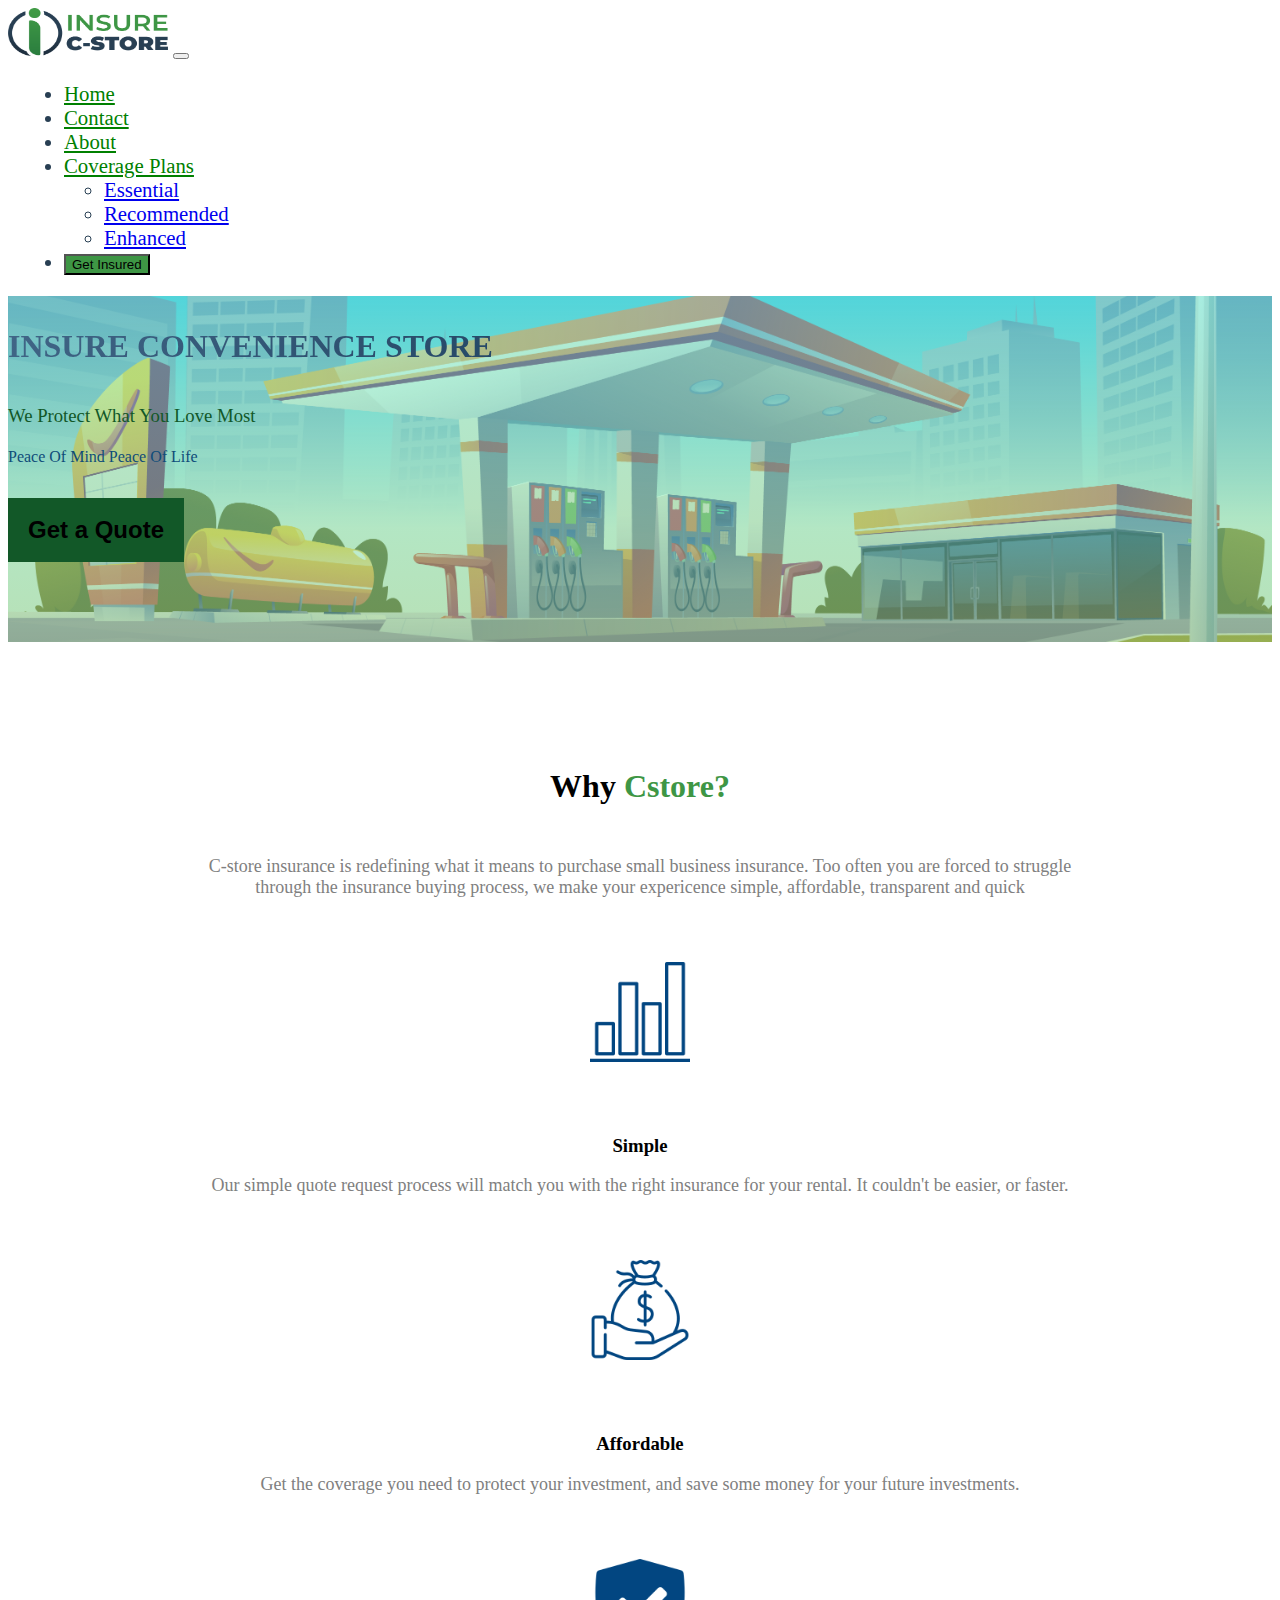
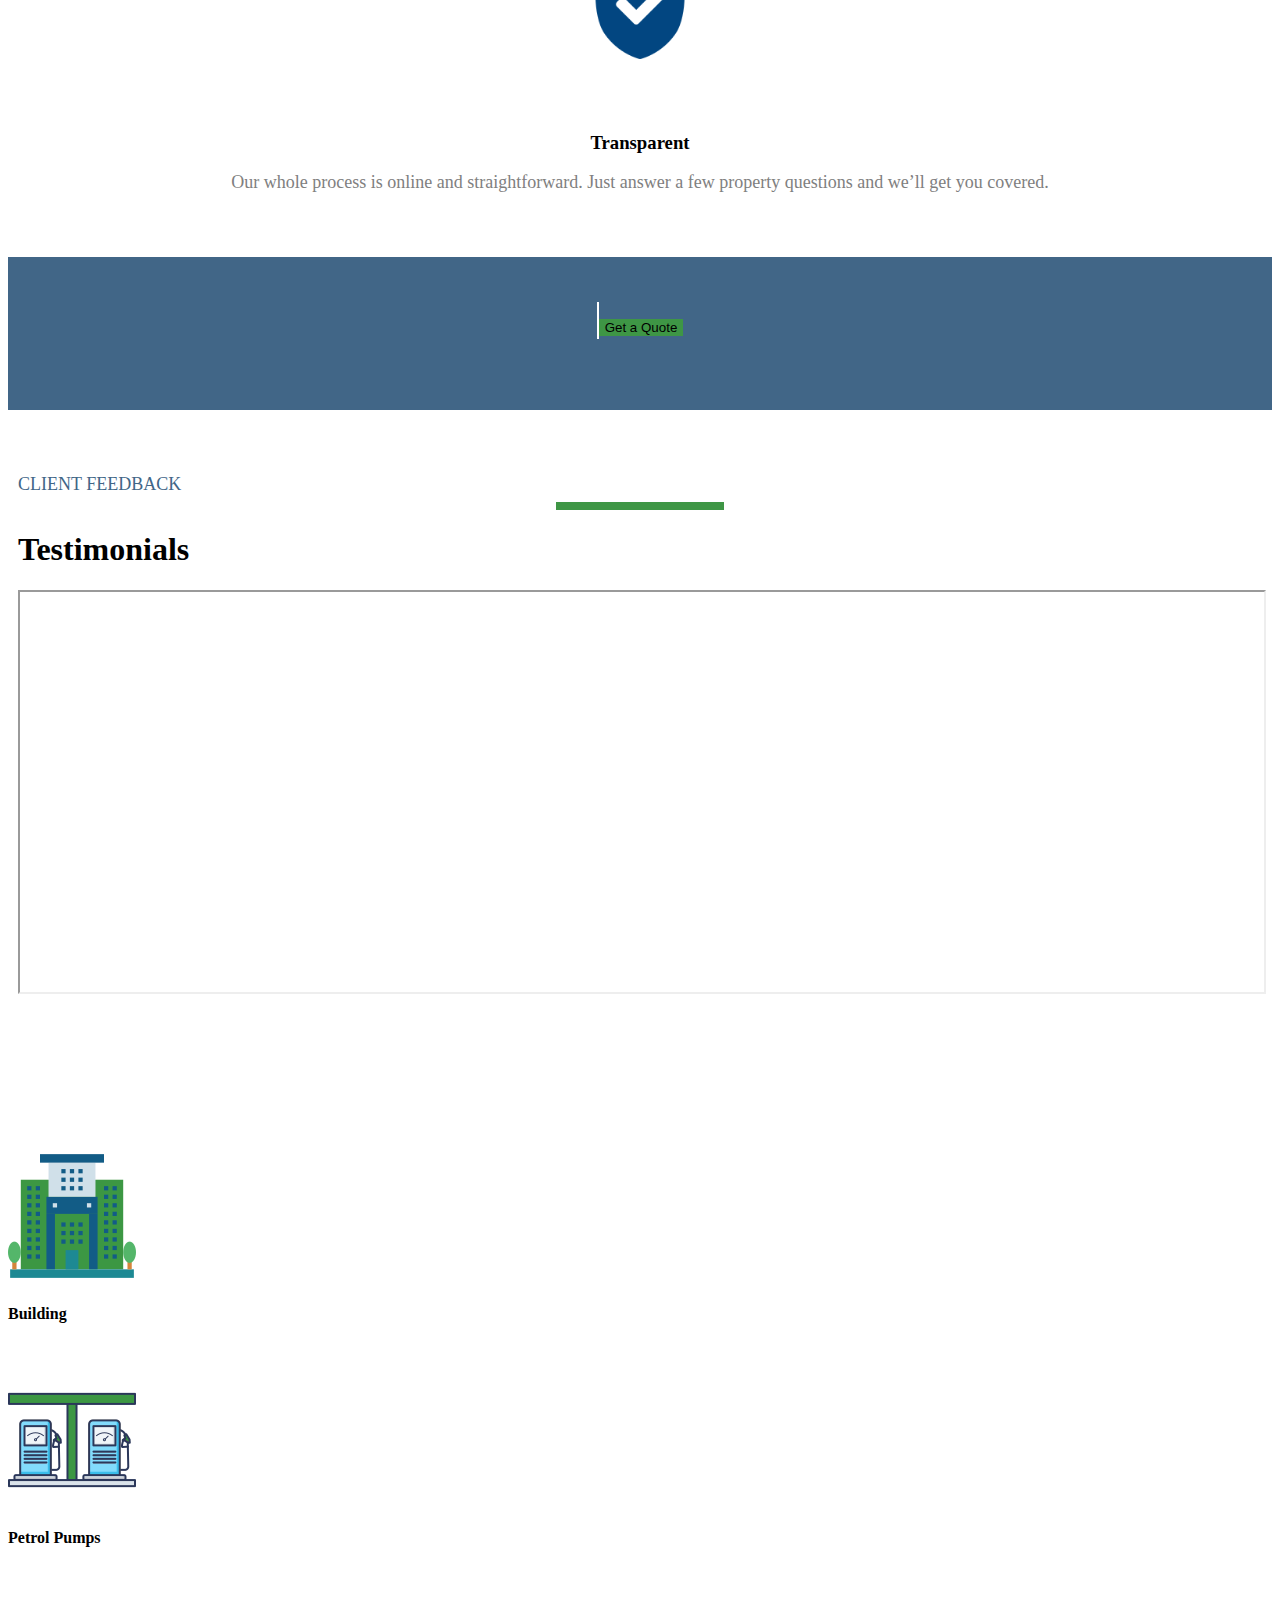
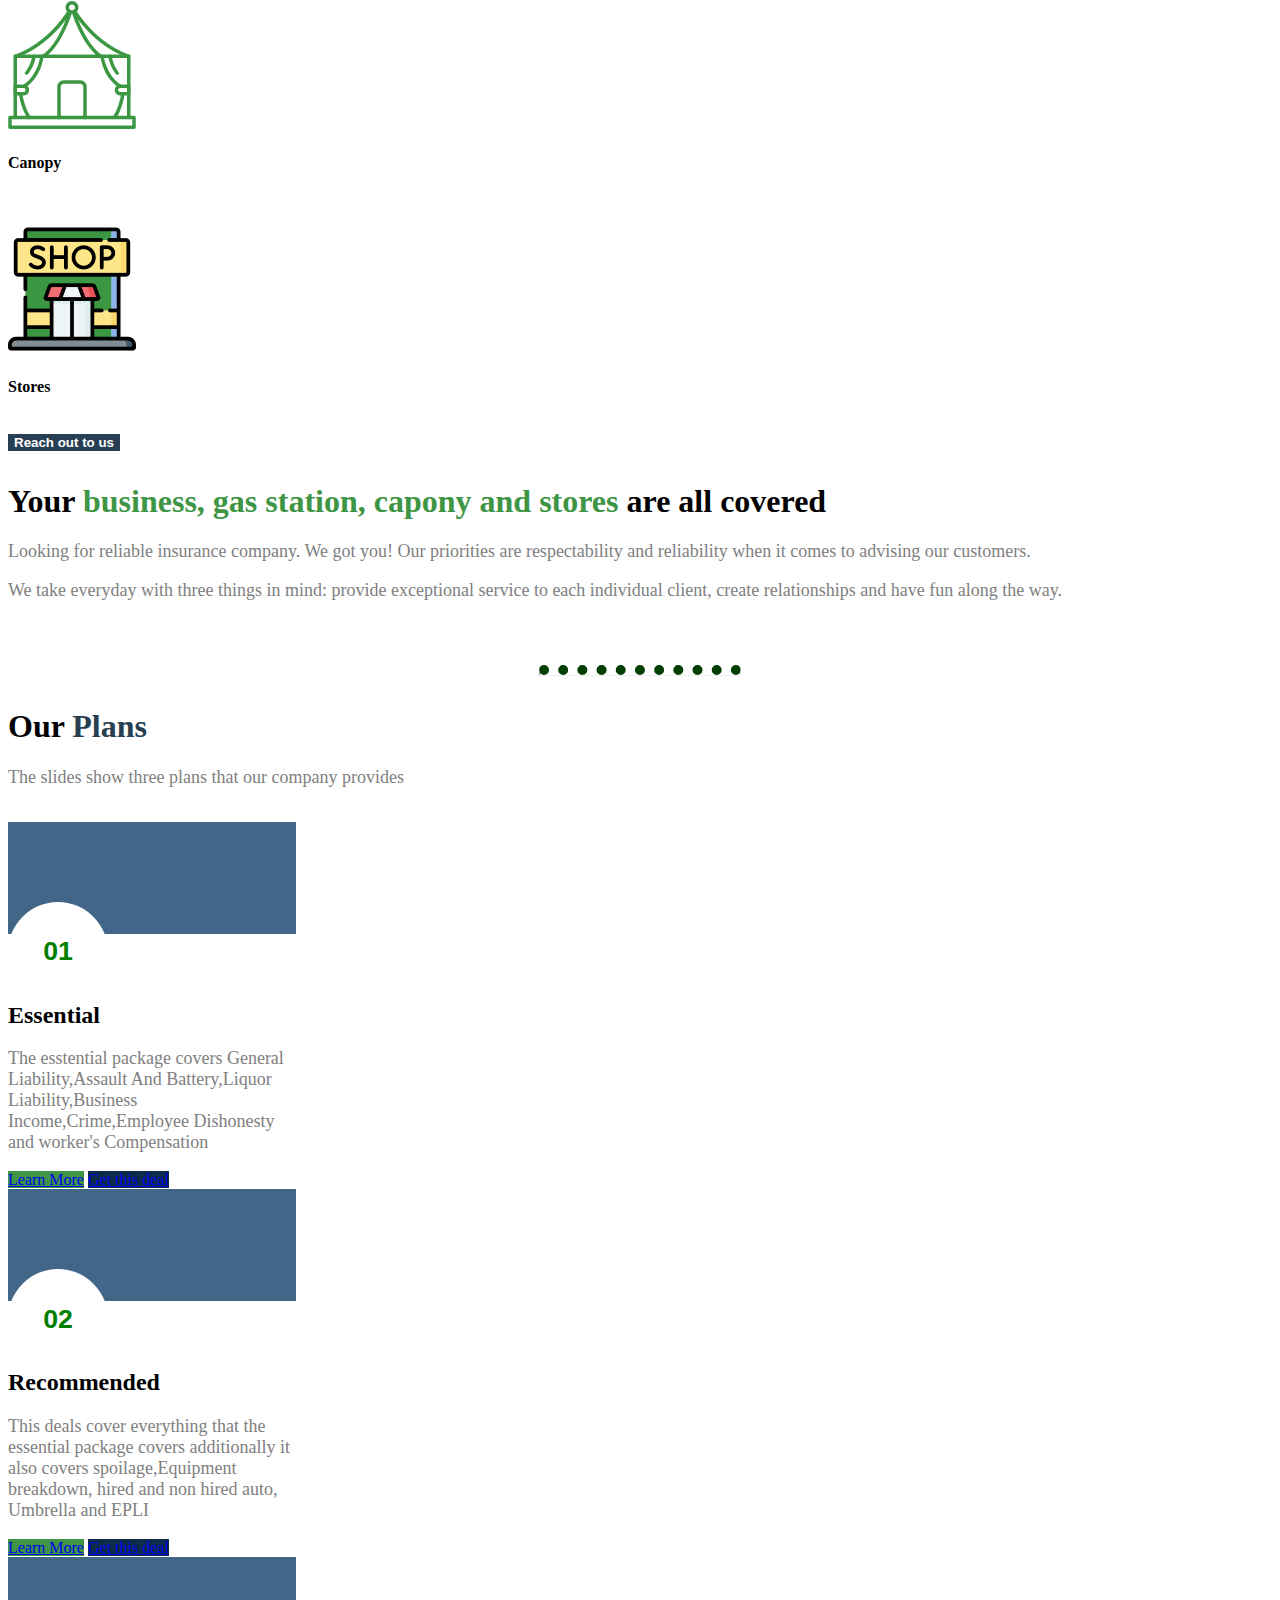
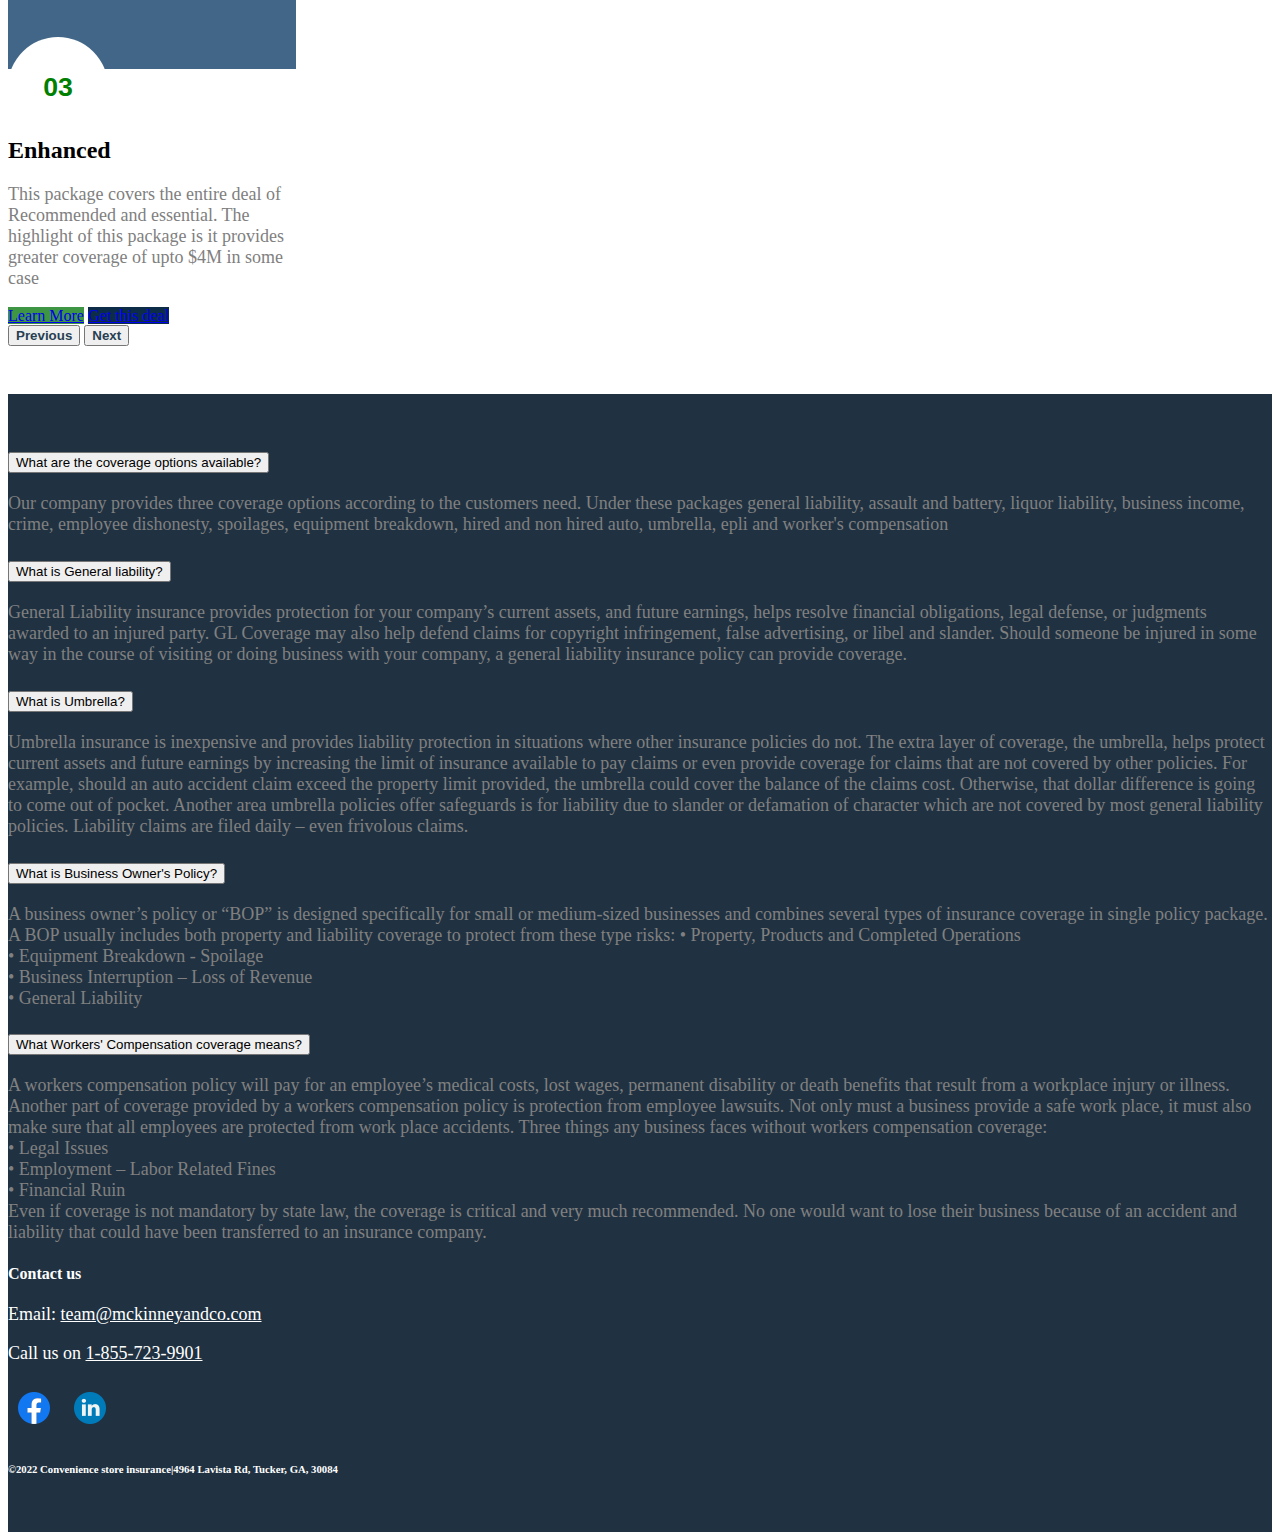
<file: index.html>
<!doctype html>
<html lang="en">
  <head>
    <meta charset="utf-8">
    <meta name="viewport" content="width=device-width, initial-scale=1">
    <title>Bootstrap demo</title>
    <link href="https://cdn.jsdelivr.net/npm/bootstrap@5.2.0-beta1/dist/css/bootstrap.min.css" rel="stylesheet" integrity="sha384-0evHe/X+R7YkIZDRvuzKMRqM+OrBnVFBL6DOitfPri4tjfHxaWutUpFmBp4vmVor" crossorigin="anonymous">
  <!-- <style>
.here{
  background-color: #283f53;
}
.animate-charcter
{ 
  margin-top: 2rem;
  font-weight: bolder; 
  text-transform: uppercase;
   background-image: linear-gradient(
    -225deg,
    /* #3e9645 0%,
    #3e9645 29%,
    #3e9645 67%,
    white 100% */
    #3e9645 0%,
    white 100%
    );
  background-size: auto auto;
  background-clip: border-box;
  background-size: 200% auto;
  color: #fff;
  background-clip: text;
  /* text-fill-color: transparent; */
  -webkit-background-clip: text;
  -webkit-text-fill-color: transparent;
  animation: textclip 4s linear infinite;
  display: inline-block;
    
}

@keyframes textclip {
  to {
    background-position: 200% center;
  }
}

.col-md-12 h3{
color: white;
font-weight: bold;

}

.col-md-12 h4{
font-weight:200;
color: #3e9645;
margin-bottom: 2rem;
}

.col-md-12 button{ 
  margin-bottom: 3rem;
background-color: #3e9645;
border: none;
}

.btn-primary:hover{
  background-color: green;
}

.navbar{
  font-size: 1.5rem;

}
.nav-item{
  margin-left: 1rem;
  font-weight: 500;
  color: #283f53;
}

.nav-item button{
  background-color:#3e9645;
}

.navbar-brand img{
    width: 10rem;
    height: 3rem;
    margin-left: 1rem;
}

  </style> -->
   <link rel="stylesheet" href="style/styles.css">  
</head> 
  <body>
    <script src="https://cdn.jsdelivr.net/npm/bootstrap@5.2.0-beta1/dist/js/bootstrap.bundle.min.js" integrity="sha384-pprn3073KE6tl6bjs2QrFaJGz5/SUsLqktiwsUTF55Jfv3qYSDhgCecCxMW52nD2" crossorigin="anonymous"></script>

    <script src="https://cdn.jsdelivr.net/npm/@popperjs/core@2.11.5/dist/umd/popper.min.js" integrity="sha384-Xe+8cL9oJa6tN/veChSP7q+mnSPaj5Bcu9mPX5F5xIGE0DVittaqT5lorf0EI7Vk" crossorigin="anonymous"></script>
 
    <nav class="navbar navbar-expand-lg bg-light ">
      <div class="container-fluid">
        <a class="navbar-brand" href="index.html"><img src="assets/Insure C-Store - Color Logo, Transparent.png" alt=""></a>
        <button class="navbar-toggler" type="button" data-bs-toggle="collapse" data-bs-target="#navbarNav" aria-controls="navbarNav" aria-expanded="false" aria-label="Toggle navigation">
          <span class="navbar-toggler-icon"></span>
        </button>
        <div class="collapse navbar-collapse" id="navbarNav">
          <ul class="navbar-nav ms-auto  ">
            <li class="nav-item">
              <a class="nav-link active" href="index.html">Home</a>
            </li>
            <li class="nav-item">
              <a class="nav-link active" href="contact.html">Contact</a>
            </li>
            <li class="nav-item">
              <a class="nav-link active" href="aboutus.html">About</a>
            </li>
            <li class="nav-item dropdown">
              <a class="nav-link dropdown-toggle" href="#
              " role="button" data-bs-toggle="dropdown" aria-expanded="false">
                Coverage Plans
              </a>
              <ul class="dropdown-menu">
                <li><a class="dropdown-item" href="essential.html">Essential</a></li>
                <li><a class="dropdown-item" href="recommended.html">Recommended</a></li>
                <li><a class="dropdown-item" href="enhanced.html">Enhanced</a></li>
              </ul>
            </li>
          

            <li class="nav-item">
              <a href="quoteform.html"><button class="btn btn-primary btn-lg"> Get Insured</button></a> 
          </li>
          </ul>
        </div>
      </div>
    </nav>

 
      <div class="container-fluid here animateall">
        <div class="row">
          <div class="col-md-12 text-center" >
            <h1 class=" tophead display-1 animate-charcter" > INSURE CONVENIENCE STORE</h1>
       
            <h3 class="display-4 h3oftop">We Protect What You Love Most</h3>
              <h4 class="display-6">Peace Of Mind Peace Of Life</h4>
            <a href="quoteform.html"><button class="btn btn-primary btn-lg">Get a Quote</button></a>
          </div>
        </div>
      </div>

      <div class="container-fluid">
       <section id="whyus">
         <h1 class="display-4">Why <span>Cstore?</span></h1>
         <p>C-store insurance is redefining what it means to purchase small business insurance. Too often you are forced to struggle through the insurance buying process, we make your expericence simple, affordable, transparent and quick</p>

         <div class="row">
          
          <div class="col-lg-4 col-md-12">
            <img class="affordableimage" src="assets/simple.png" alt="">  
            
            <h3>Simple</h3>
            <p>Our simple quote request process will match you with the right insurance for your rental. It couldn't be easier, or faster.</p>  
          </div>
          <div class="col-lg-4 col-md-12">
          <img class="affordableimage" src="assets/salary.png" alt="">  
          
          <h3>Affordable</h3>
           <p>Get the coverage you need to protect your investment, and save some money for your future investments.</p>  
        </div>
        <div class="col-lg-4 col-md-12">
          <img class="affordableimage" src="assets/secure.png" alt="">  
          <h3>Transparent</h3>
           <p>Our whole process is online and straightforward. Just answer a few property questions and we’ll get you covered.</p>  
        </div>
         </div>

         
      <div class=" d-none d-md-block body1">
        <h1>Our Company provides the best service</h1>
        <a href="quoteform.html"><button class="btn btn-primary btn-lg quotebutton">Get a Quote</button> </a> 
      </div>
       </section>
      </div>

          
     <div class="container-fluid testimonialsection bg-light">
      <section id="testimonials">
     <p>CLIENT FEEDBACK</p>
     <hr>
     <h1 class="display-4"><strong>Testimonials</strong></h1>
     <div class="embed-responsive embed-responsive-16by9 text-center">
      <iframe class="embed-responsive-item ccc" src="https://www.youtube.com/embed/zpOULjyy-n8?rel=0" allowfullscreen></iframe>
    </div>    
    </section>
    </div>
    
    <div class="container-fluid">
      <section id="services">
         <div class="row">
          <div class="col-lg-6 text-center sidepanelleft">
          <div class="row">
          <div class="col-lg-6">
                <img  class="img-fluid" src="assets/building.png" alt="">
                <h4>Building</h4>
              </div>
          <div class="col-lg-6">
            <img src="assets/petrol.png" alt="">
            <h4>Petrol Pumps</h4>
      </div>
      <div class="col-lg-6">
        <img src="assets/canopy.png" alt="">
        <h4>Canopy</h4>
  </div>
        
      <div class="col-lg-6">
        <img src="assets/shop.png" alt="">
        <h4>Stores</h4>
      </div>
      <div class="col">
     <a href="contact.html"> <button class="btn btn-lg btn-primary" id="reachoutbtn">Reach out to us</button> </a>
      </div>
</div>
      </div>
      <div class="col-lg-6 sidepanel">
        <h1 class="display-4">Your <span>business, gas station, capony and stores</span> are all covered</h1>
        <p>Looking for reliable insurance company. We got you! Our priorities are respectability and reliability when it comes to advising our customers.
        </p>
        <p> We take everyday with three things in mind: provide exceptional service to each individual client, create relationships and have fun along the way.</p>
      </div>
      </div>
      
      </section>
    </div>

    <hr class="hr">

  <div class="container-fluid">
    <section class="coverageplan" id="plans">
      <h1 class="display-3 text-center">Our <span>Plans</span></h1>
<p class="text-center">The slides show three plans that our company provides</p>
       <!-- <div class="row ing">
        <div class="col-lg-6 offering">
          <div class="card">
            <div class="card-body">
              <h5 class="card-title">Essential</h5>
              <p class="card-text">General Liability -> <span class="coveragespan">$1M/$2M</span></p>
              <p class="card-text">Assault And Battery -> <span class="coveragespan">$25000/$50000</span></p>
              <p class="card-text">Liquor Liability -><span class="coveragespan"> $500000/$1M</span></p>
              <p class="card-text">Business Income -><span class="coveragespan"> ALS/$25000</span></p>
              <p class="card-text">Crime -> <span class="coveragespan">$2500</span></p>
              <p class="card-text">Employee Dishonesty -><span class="coveragespan"> $5000</span></p>
              <p class="card-text">Spoilage -> <span class="coveragespan">none</span></p>
              <p class="card-text">Equipment Breakdown -> <span class="coveragespan">none</span></p>
              <p class="card-text">Hired and Non Hired auto -> <span class="coveragespan">none</span></p>
              <p class="card-text">Umbrella -><span class="coveragespan"> none</span></p>
              <p class="card-text">EPLI -><span class="coveragespan"> none</span></p>
              <p class="card-text">Worker's Compensation -> <span class="coveragespan">$100/$500</span></p>
            </div>
            <div class="card-footer">
                <button class="btn  btn-lg btn-primary">Learn More</button>
                <button class="btn  btn-lg btn-primary">Get Insured</button>
              </div>
          </div>
        </div>
        
        <div class="col-lg-6 offering">
          <div class="card">
            <div class="card-body">
              <h5 class="card-title">Recommended</h5>
              <p class="card-text">General Liability -> <span class="coveragespan">$1M/$2M</span></p>
              <p class="card-text">Assault And Battery -> <span class="coveragespan">$50000/$100000</span></p>
              <p class="card-text">Liquor Liability -><span class="coveragespan"> $1M</span></p>
              <p class="card-text">Business Income -><span class="coveragespan"> ALS/$50000</span></p>
              <p class="card-text">Crime -> <span class="coveragespan">$5000</span></p>
              <p class="card-text">Employee Dishonesty -><span class="coveragespan"> $10000</span></p>
              <p class="card-text">Spoilage -> <span class="coveragespan">$5000/$10000</span></p>
              <p class="card-text">Equipment Breakdown -> <span class="coveragespan">Including</span></p>
              <p class="card-text">Hired and Non Hired auto -> <span class="coveragespan">$1M/$2M</span></p>
              <p class="card-text">Umbrella -><span class="coveragespan">$1M</span></p>
              <p class="card-text">EPLI -><span class="coveragespan">$25000</span></p>
              <p class="card-text">Worker's Compensation -> <span class="coveragespan">$500</span></p>
            </div>
            <div class="card-footer">
                <button class="btn  btn-lg btn-primary">Learn More</button>
                <button class="btn  btn-lg btn-primary">Get Insured</button>
              </div>
          </div>
        </div>
        
        <div class="col-lg-6 lastcoverage offering">
          <div class="card">
            <div class="card-body">
              <h5 class="card-title">Enhanced</h5>
              <p class="card-text">General Liability -> <span class="coveragespan">$2M/$4M</span></p>
              <p class="card-text">Assault And Battery -> <span class="coveragespan">$1M</span></p>
              <p class="card-text">Liquor Liability -><span class="coveragespan"> $1M/$2M</span></p>
              <p class="card-text">Business Income -><span class="coveragespan"> ALS/$50000/$100000</span></p>
              <p class="card-text">Crime -> <span class="coveragespan">$10000/$25000</span></p>
              <p class="card-text">Employee Dishonesty -><span class="coveragespan"> $25000</span></p>
              <p class="card-text">Spoilage -> <span class="coveragespan">$25000/$50000</span></p>
              <p class="card-text">Equipment Breakdown -> <span class="coveragespan">Including</span></p>
              <p class="card-text">Hired and Non Hired auto -> <span class="coveragespan">$2M/$4M</span></p>
              <p class="card-text">Umbrella -><span class="coveragespan"> $1M</span></p>
              <p class="card-text">EPLI -><span class="coveragespan"> $50000</span></p>
              <p class="card-text">Worker's Compensation -> <span class="coveragespan">$1M</span></p>
            </div>
            <div class="card-footer">
                <button class="btn  btn-lg btn-primary">Learn More</button>
                <button class="btn  btn-lg btn-primary">Get Insured</button>
              </div>
          </div>
        </div>
        

      </div> -->
        
    <!-- <div class="accordion" id="accordionExample">
  <div class=" accordion-item">
    <h2 class=" accordion-header" id="headingOne">
      <button class=" accordion-button" type="button" data-bs-toggle="collapse" data-bs-target="#collapseOne" aria-expanded="true" aria-controls="collapseOne">
   <div class="headingofcoverage"> Essential </div> 
      </button>
    </h2>
    <div id="collapseOne" class="accordion-collapse collapse " aria-labelledby="headingOne" data-bs-parent="#accordionExample">
      <div class="accordion-body">
   <table class="table text-center">
   <thead>
    <tr>
      
     
      <th scope="col">Coverage</th>
      <th scope="col">Amount</th>
    </tr>
  </thead>
  <tbody>
    <tr>
      <td>General Liability </td>
           <td class="amount">$1M/$2M</td>
    </tr>
   
   <tr>
      <td>Assault And Battery </td>
     
      <td class="amount">$25000/$50000</td>
    </tr>
   
   <tr>
      <td>Liquor Liability </td>
     
      <td class="amount">$500000/$1M</td>
    </tr>
   
   <tr>
      <td>Business Income </td>
     
      <td class="amount">ALS/$25000</td>
    </tr>
   
   <tr>
      <td>Crime </td>
      <td class="amount">$2500</td>
    </tr>
   
   <tr>
      <td>Employee Dishonesty </td>
      <td class="amount">$5000</td>
    </tr>
   
   <tr>
      <td>Spoilage </td>
    <td class="amount">-</td>
    </tr>
   
   <tr>
      <td>Equipment Breakdown </td>
     <td class="amount">-</td>
    </tr>
   
   <tr>
      <td>Hired and Non Hired auto </td>
    <td class="amount">-</td>
    </tr>
   
   <tr>
      <td>Umbrella </td>
   <td class="amount">-</td>
    </tr>
   
   <tr>
      <td>EPLI</td>
      <td class="amount">-</td>
    </tr>
   
   <tr>
      <td>Worker's Compensation</td>
      <td class="amount">$100/$500</td>
    </tr>
   
  </tbody>
</table>
</div>
    </div>
  
  </div>
  
  <div class="accordion-item">
    <h2 class="accordion-header" id="headingTwo">
      <button class="accordion-button collapsed" type="button" data-bs-toggle="collapse" data-bs-target="#collapseTwo" aria-expanded="false" aria-controls="collapseTwo">
        <div class="headingofcoverage">Recommended </div> 
      </button>
    </h2>
    <div id="collapseTwo" class="accordion-collapse collapse" aria-labelledby="headingTwo" data-bs-parent="#accordionExample">
      <div class="accordion-body">
        <table class="table text-center">
        <thead>
         <tr>
           <th scope="col">Coverage</th>
           <th scope="col">Amount</th>
         </tr>
       </thead>
       <tbody>
         <tr>
           <td>General Liability </td>
                <td class="amount">$1M/$2M</td>
         </tr>
        
        <tr>
           <td>Assault And Battery </td>
          
           <td class="amount">$50000/$100000</td>
         </tr>
        
        <tr>
           <td>Liquor Liability </td>
          
           <td class="amount">$1M</td>
         </tr>
        
        <tr>
           <td>Business Income </td>
          
           <td class="amount">ALS/$50000</td>
         </tr>
        
        <tr>
           <td>Crime </td>
           <td class="amount">$5000</td>
         </tr>
        
        <tr>
           <td>Employee Dishonesty </td>
           <td class="amount">$10000</td>
         </tr>
        
        <tr>
           <td>Spoilage </td>
         <td class="amount">$5000/$10000</td>
         </tr>
        
        <tr>
           <td>Equipment Breakdown </td>
          <td class="amount">Including</td>
         </tr>
        
        <tr>
           <td>Hired and Non Hired auto </td>
         <td class="amount">$1M/$2M</td>
         </tr>
        
        <tr>
           <td>Umbrella </td>
        <td class="amount">$1M</td>
         </tr>
        
        <tr>
           <td>EPLI</td>
           <td class="amount">$25000</td>
         </tr>
        
        <tr>
           <td>Worker's Compensation</td>
           <td class="amount">$500</td>
         </tr>
        
       </tbody>
     </table>
     </div>
    </div>
  </div>
  
  <div class="accordion-item">
    <h2 class="accordion-header" id="headingThree">
      <button class="accordion-button collapsed" type="button" data-bs-toggle="collapse" data-bs-target="#collapseThree" aria-expanded="false" aria-controls="collapseThree">
        <div class="headingofcoverage"> Enhanced </div> 
      </button>
    </h2>
    <div id="collapseThree" class="accordion-collapse collapse" aria-labelledby="headingThree" data-bs-parent="#accordionExample">
      <div class="accordion-body">
        <table class="table text-center">
        <thead>
         <tr>
           
          
           <th scope="col">Coverage</th>
           <th scope="col">Amount</th>
         </tr>
       </thead>
       <tbody>
         <tr>
           <td>General Liability </td>
                <td class="amount">$2M/$4M</td>
         </tr>
        
        <tr>
           <td>Assault And Battery </td>
          
           <td class="amount">$1M</td>
         </tr>
        
        <tr>
           <td>Liquor Liability </td>
          
           <td class="amount">$1M/$2M</td>
         </tr>
        
        <tr>
           <td>Business Income </td>
          
           <td class="amount">$50000/$100000</td>
         </tr>
        
        <tr>
           <td>Crime </td>
           <td class="amount">$10000/$25000</td>
         </tr>
        
        <tr>
           <td>Employee Dishonesty </td>
           <td class="amount">$25000</td>
         </tr>
        
        <tr>
           <td>Spoilage </td>
         <td class="amount">$25000/$50000</td>
         </tr>
        
        <tr>
           <td>Equipment Breakdown </td>
          <td class="amount">Including</td>
         </tr>
        
        <tr>
           <td>Hired and Non Hired auto </td>
         <td class="amount">$2M/$4M</td>
         </tr>
        
        <tr>
           <td>Umbrella </td>
        <td class="amount">$1M</td>
         </tr>
        
        <tr>
           <td>EPLI</td>
           <td class="amount">$50000</td>
         </tr>
        
        <tr>
           <td>Worker's Compensation</td>
           <td class="amount">$1M</td>
         </tr>
        

       </tbody>
     
      </table>
      <div class="text-center">
      <button class="btn btn-primary">Learn More</button>
          <button class="btn btn-primary">Get Covered</button>
        </div>
    </div>
     </div>
  </div>
</div> -->
    
<div id="carouselExampleIndicators" class="carousel slide" data-bs-ride="true">
  <div class="carousel-inner text-center">
    <div class="carousel-item active text-center">
      <div class="card text-center m-auto" style="width: 18rem;">
          <div>
              <div class="cardtopdiv1"></div>
              <button class="btnofcarddiv" ><h1 class="display-2">01</h1></button>
              <h2 class="card-subtitle" style="margin-top: -2rem;" >Essential</h2>
  
          </div>
     
          <div class="card-body ">
            <p class="card-text">The esstential package covers General Liability,Assault And Battery,Liquor Liability,Business Income,Crime,Employee Dishonesty and worker's Compensation</p>
            <a href="essential.html" class="btn btn-primary lmbtn">Learn More</a>
            <a href="quoteform.html" class="btn btn-primary gtdbtn">Get this deal</a>
          </div>
        </div>
      
    </div>
    <div class="carousel-item">
      <div class="card text-center m-auto" style="width: 18rem;">
          <div>
              <div class="cardtopdiv1"></div>
              <button class="btnofcarddiv"><h1 class="display-2">02</h1></button>
              <h2 class="card-subtitle" style="margin-top: -2rem;" >Recommended</h2>
  
          </div>
     
          <div class="card-body ">
  <p class="card-text">This deals cover everything that the essential package covers additionally it also covers spoilage,Equipment breakdown, hired and non hired auto, Umbrella and EPLI</p>
              <a href="recommended.html" class="btn btn-primary lmbtn">Learn More</a>
            <a href="quoteform.html" class="btn btn-primary gtdbtn">Get this deal</a>
          </div>
        </div>
      
    </div>
   
    <div class="carousel-item">
      <div class="card text-center m-auto" style="width: 18rem;">
          <div>
              <div class="cardtopdiv1"></div>
              <button class="btnofcarddiv"><h1 class="display-2">03</h1></button>
              <h2 class="card-subtitle" style="margin-top: -2rem;" >Enhanced</h2>
  
          </div>
     
          <div class="card-body ">
              <p class="card-text">This package covers the entire deal of Recommended and essential. The highlight of this package is it provides greater coverage of upto $4M in some case </p>
              <a href="enhanced.html" class="btn btn-primary lmbtn">Learn More</a>
            <a href="quoteform.html" class="btn btn-primary gtdbtn">Get this deal</a>
          </div>
        </div>
         
    </div>
  </div>
  <button class="carousel-control-prev" type="button" data-bs-target="#carouselExampleIndicators" data-bs-slide="prev">
    <span class="carousel-control-prev-icon" aria-hidden="true"></span>
    <span class="visually-hidden">Previous</span>
  </button>
  <button class="carousel-control-next" type="button" data-bs-target="#carouselExampleIndicators" data-bs-slide="next">
    <span class="carousel-control-next-icon" aria-hidden="true"></span>
    <span class="visually-hidden">Next</span>
  </button>
</div>
    </section>
  </div>

  
      <div class="container-fluid footerclass">
        <footer class="text-center">
          <div class="accordion text-start mb-5" id="accordionExample">
            <div class="accordion-item">
              <h2 class="accordion-header" id="headingOne">
                <button class="accordion-button" type="button" data-bs-toggle="collapse" data-bs-target="#collapseOne" aria-expanded="true" aria-controls="collapseOne">
                   What are the coverage options available?
                </button>
              </h2>
              <div id="collapseOne" class="accordion-collapse collapse " aria-labelledby="headingOne" data-bs-parent="#accordionExample">
                <div class="accordion-body">
                  <p>Our company provides three coverage options according to the customers need. Under these packages general liability, assault and battery, liquor liability, business income, crime, employee dishonesty, spoilages, equipment breakdown, hired and non hired auto, umbrella, epli and worker's compensation</p>
                </div>
              </div>
            </div>
            <div class="accordion-item">
              <h2 class="accordion-header" id="headingTwo">
                <button class="accordion-button collapsed" type="button" data-bs-toggle="collapse" data-bs-target="#collapseTwo" aria-expanded="false" aria-controls="collapseTwo">
                   What is General liability?
                </button>
              </h2>
              <div id="collapseTwo" class="accordion-collapse collapse" aria-labelledby="headingTwo" data-bs-parent="#accordionExample">
                <div class="accordion-body">
                  <p>General Liability insurance provides protection for your company’s current assets, and future earnings, helps resolve financial obligations, legal defense, or judgments awarded to an injured party. GL Coverage may also help defend claims for copyright infringement, false advertising, or libel and slander. Should someone be injured in some way in the course of visiting or doing business with your company, a general liability insurance policy can provide coverage.</p>
                </div>
              </div>
            </div>
            <div class="accordion-item">
              <h2 class="accordion-header" id="headingThree">
                <button class="accordion-button collapsed" type="button" data-bs-toggle="collapse" data-bs-target="#collapseThree" aria-expanded="false" aria-controls="collapseThree">
           What is Umbrella?
                </button>
              </h2>
              <div id="collapseThree" class="accordion-collapse collapse" aria-labelledby="headingThree" data-bs-parent="#accordionExample">
                <div class="accordion-body">
                  <p>Umbrella insurance is inexpensive and provides liability protection in situations where other insurance policies do not. The extra layer of coverage, the umbrella, helps protect current assets and future earnings by increasing the limit of insurance available to pay claims or even provide coverage for claims that are not covered by other policies. For example, should an auto accident claim exceed the property limit provided, the umbrella could cover the balance of the claims cost. Otherwise, that dollar difference is going to come out of pocket. Another area umbrella policies offer safeguards is for liability due to slander or defamation of character which are not covered by most general liability policies. Liability claims are filed daily – even frivolous claims.</p>
                </div>
              </div>
            </div>
            <div class="accordion-item">
              <h2 class="accordion-header" id="headingFour">
                <button class="accordion-button collapsed" type="button" data-bs-toggle="collapse" data-bs-target="#collapseFour" aria-expanded="false" aria-controls="collapseFour">
           
          What is Business Owner's Policy?
                </button>
              </h2>
              <div id="collapseFour" class="accordion-collapse collapse" aria-labelledby="headingFour" data-bs-parent="#accordionExample">
                <div class="accordion-body">
                      <p>A business owner’s policy or “BOP” is designed specifically for small or medium-sized businesses and combines several types of insurance coverage in single policy package. A BOP usually includes both property and liability coverage to protect from these type risks:
          
          • Property, Products and Completed Operations <br>
          • Equipment Breakdown - Spoilage<br>
          • Business Interruption – Loss of Revenue <br>
          • General Liability</p>
                </div>
              </div>
            </div>
          
          
            <div class="accordion-item">
              <h2 class="accordion-header" id="headingFive">
                <button class="accordion-button collapsed" type="button" data-bs-toggle="collapse" data-bs-target="#collapseFive" aria-expanded="false" aria-controls="collapseFive">
           
          What Workers' Compensation coverage means?
                 </button>
              </h2>
              <div id="collapseFive" class="accordion-collapse collapse" aria-labelledby="headingFive" data-bs-parent="#accordionExample">
                <div class="accordion-body">
                      <p>
                          A workers compensation policy will pay for an employee’s medical costs, lost wages, permanent disability or death benefits that result from a workplace injury or illness. Another part of coverage provided by a workers compensation policy is protection from employee lawsuits. Not only must a business provide a safe work place, it must also make sure that all employees are protected from work place accidents. Three things any business faces without workers compensation coverage:
          <br>
          • Legal Issues
          <br>• Employment – Labor Related Fines
          <br>• Financial Ruin
          <br>
          Even if coverage is not mandatory by state law, the coverage is critical and very much recommended. No one would want to lose their business because of an accident and liability that could have been transferred to an insurance company.
              </p>
                </div>
              </div>
            </div>
          </div>

          <div class="contact">
            <h4>Contact us </h4>
            <p>Email: <a href="mailto:team@mckinneyandco.com">team@mckinneyandco.com</a> </p>
            <p>Call us on <a href="tel:1-855-723-9901">1-855-723-9901</a></p>
          <a href="https://www.facebook.com/mckinneyinsure/"><img class="img-fluid" src="assets/facebook.png" alt=""></a>
            <a href="https://www.linkedin.com/company/mckinney-and-co-insurance" ><img class="img-fluid" src="assets/linkedin.png" alt=""></a>
        </div>
          <h6>&copy;2022 Convenience store insurance|4964 Lavista Rd, Tucker, GA, 30084	</h6>
        </footer>
      </div>
    
     
    </body>
</html>
</file>
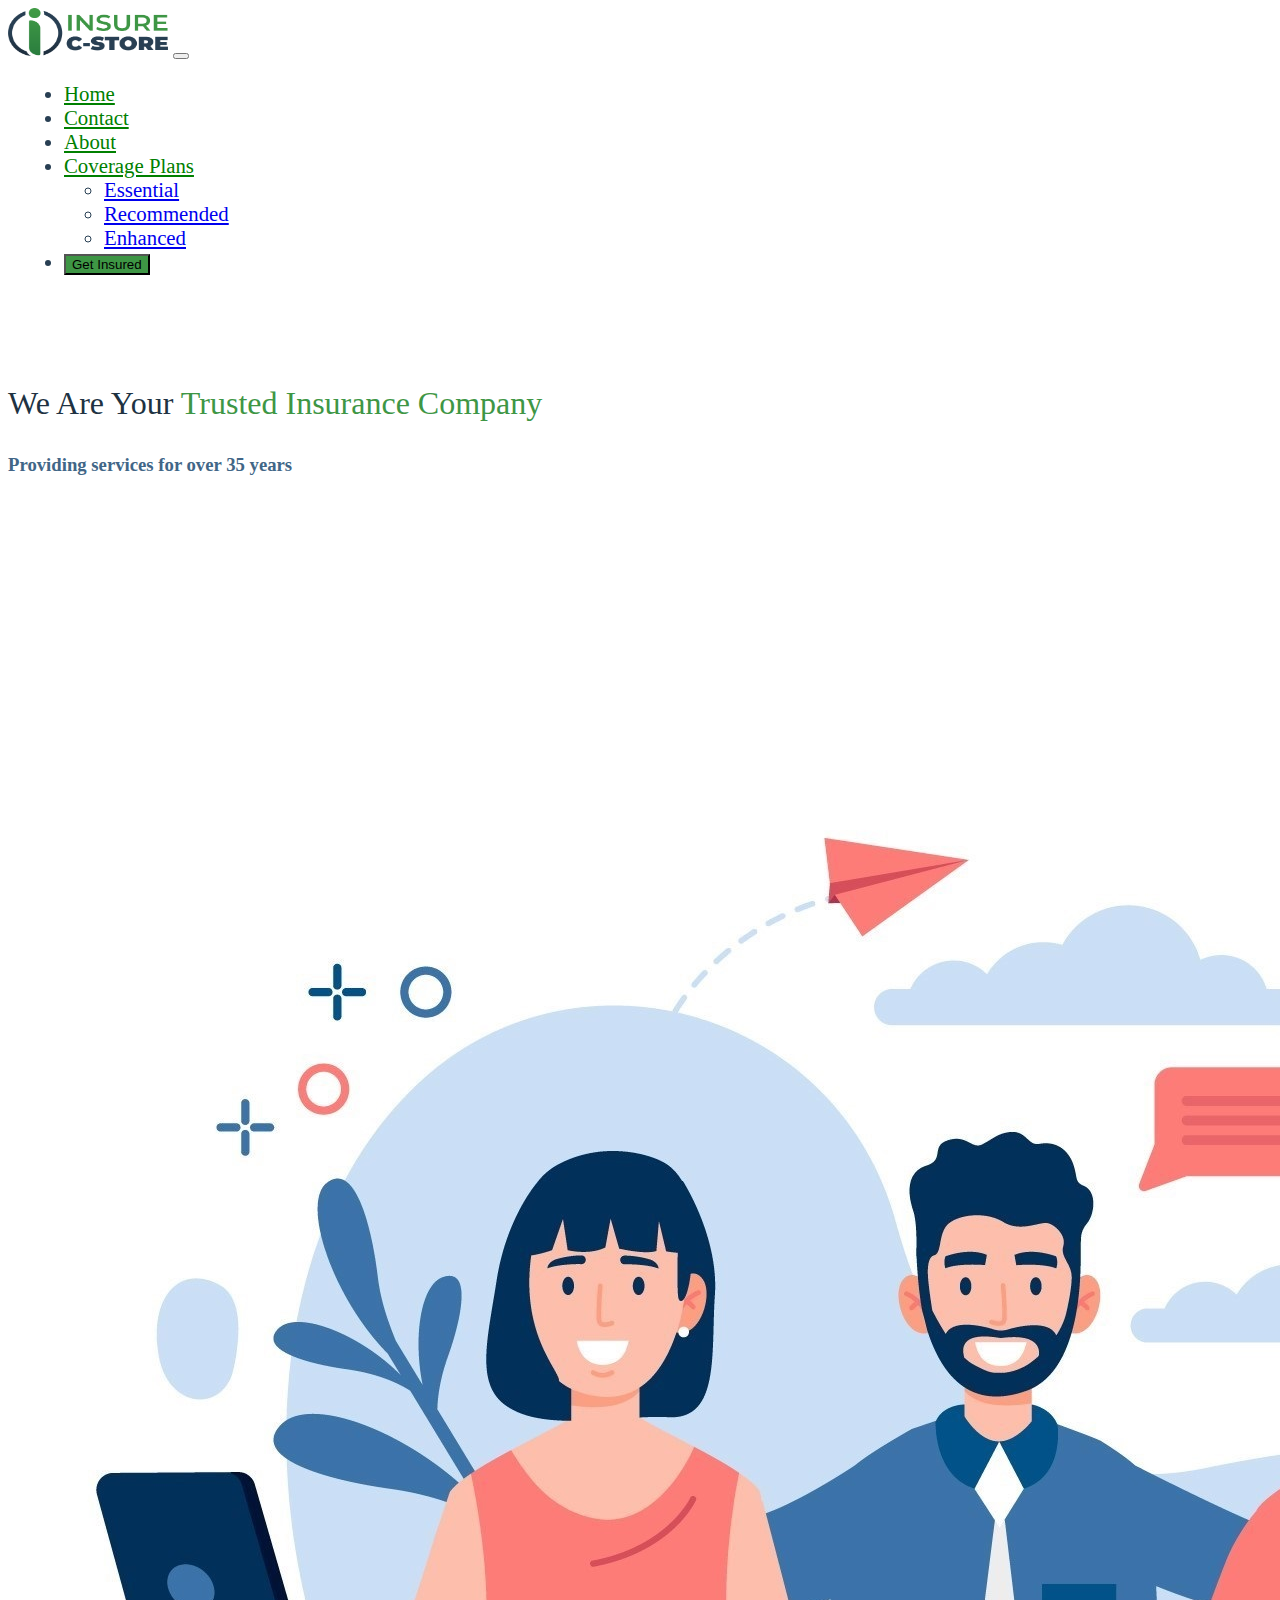
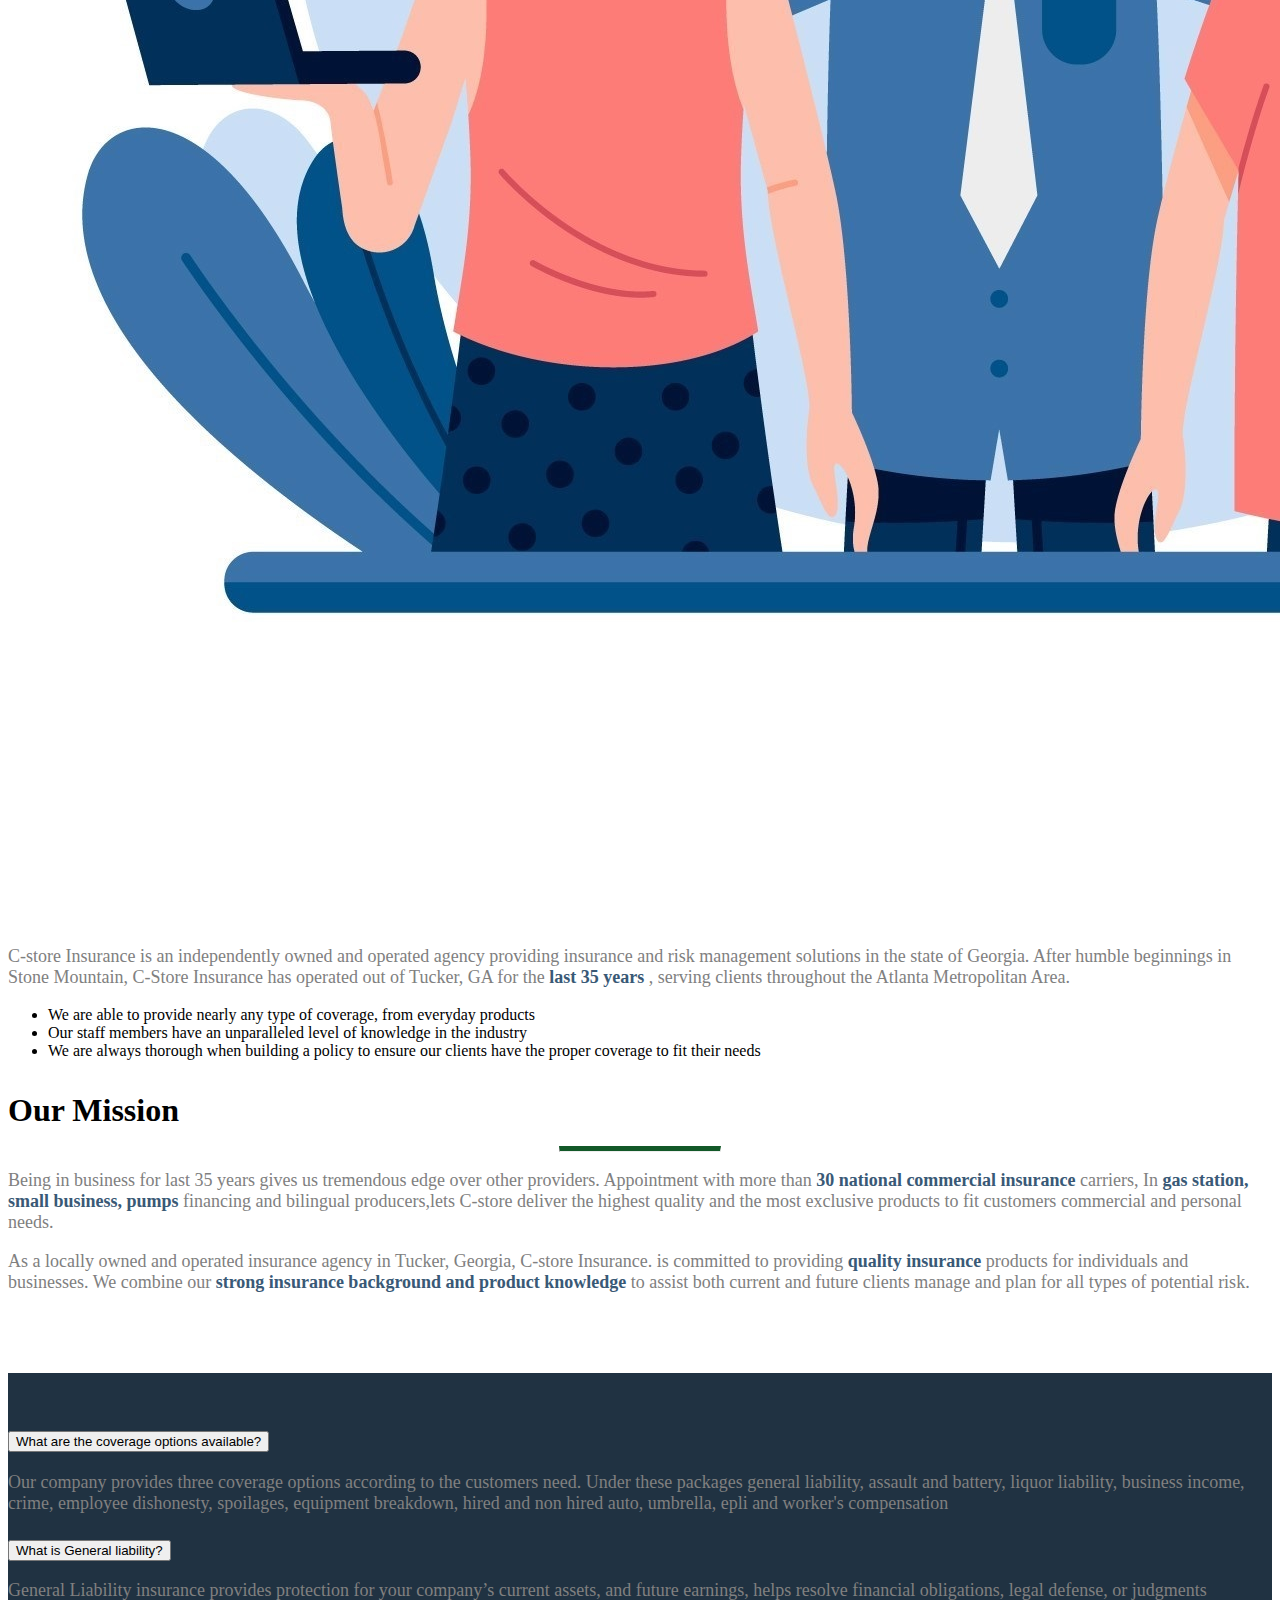
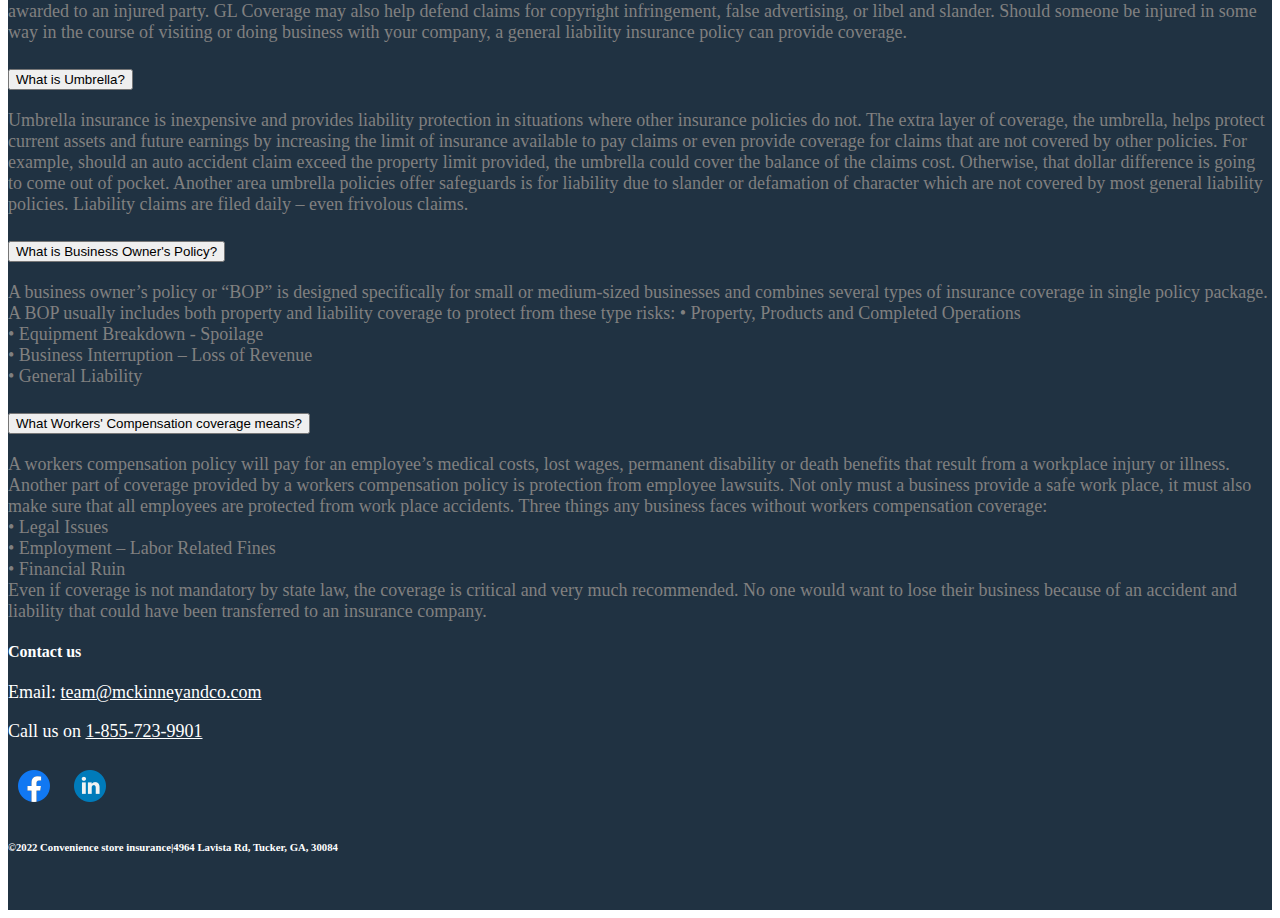
<file: aboutus.html>
<!doctype html>
<html lang="en">
  <head>
    <meta charset="utf-8">
    <meta name="viewport" content="width=device-width, initial-scale=1">
    <title>Bootstrap demo</title>
    <link href="https://cdn.jsdelivr.net/npm/bootstrap@5.2.0-beta1/dist/css/bootstrap.min.css" rel="stylesheet" integrity="sha384-0evHe/X+R7YkIZDRvuzKMRqM+OrBnVFBL6DOitfPri4tjfHxaWutUpFmBp4vmVor" crossorigin="anonymous">
    <link rel="stylesheet" href="style/styles.css">  
</head> 
  <body>
    <script src="https://cdn.jsdelivr.net/npm/bootstrap@5.2.0-beta1/dist/js/bootstrap.bundle.min.js" integrity="sha384-pprn3073KE6tl6bjs2QrFaJGz5/SUsLqktiwsUTF55Jfv3qYSDhgCecCxMW52nD2" crossorigin="anonymous"></script>

    <script src="https://cdn.jsdelivr.net/npm/@popperjs/core@2.11.5/dist/umd/popper.min.js" integrity="sha384-Xe+8cL9oJa6tN/veChSP7q+mnSPaj5Bcu9mPX5F5xIGE0DVittaqT5lorf0EI7Vk" crossorigin="anonymous"></script>
 
    <nav class="navbar navbar-expand-lg bg-light ">
      <div class="container-fluid">
        <a class="navbar-brand" href="index.html"><img src="assets/Insure C-Store - Color Logo, Transparent.png" alt=""></a>
        <button class="navbar-toggler" type="button" data-bs-toggle="collapse" data-bs-target="#navbarNav" aria-controls="navbarNav" aria-expanded="false" aria-label="Toggle navigation">
          <span class="navbar-toggler-icon"></span>
        </button>
        <div class="collapse navbar-collapse" id="navbarNav">
          <ul class="navbar-nav ms-auto  ">
            <li class="nav-item">
              <a class="nav-link active" href="index.html">Home</a>
            </li>
            <li class="nav-item">
              <a class="nav-link active" href="contact.html">Contact</a>
            </li>
            <li class="nav-item">
              <a class="nav-link active" href="aboutus.html">About</a>
            </li>
            <li class="nav-item dropdown">
              <a class="nav-link dropdown-toggle" href="#
              " role="button" data-bs-toggle="dropdown" aria-expanded="false">
                Coverage Plans
              </a>
              <ul class="dropdown-menu">
                <li><a class="dropdown-item" href="essential.html">Essential</a></li>
                <li><a class="dropdown-item" href="recommended.html">Recommended</a></li>
                <li><a class="dropdown-item" href="enhanced.html">Enhanced</a></li>
              </ul>
            </li>
          

            <li class="nav-item">
              <a href="quoteform.html"><button class="btn btn-primary btn-lg"> Get Insured</button></a> 
          </li>
          </ul>
        </div>
      </div>
    </nav>

      <div class="container-fluid aboutustop">
        <div class="row">
          <div class="col-lg-6">
            <h1 class="display-3 cstopall">We Are Your <span> Trusted Insurance Company </span></h1>
          <h3 class="text-center cstopall">Providing services for over 35 years</h3>
          </div>
          <div class="col-lg-6">
            <img class="img-fluid" src="assets/aboutus.jpg" alt="">
          </div>
        </div>
      </div>

          <div class="container detailofus">
            <p>C-store Insurance is an independently owned and operated agency providing insurance and risk management solutions in the state of Georgia. After humble beginnings in Stone Mountain, C-Store Insurance has operated out of Tucker, GA for the <span> last 35 years </span>, serving clients throughout the Atlanta Metropolitan Area.
            </p>
            <ul>
              <li>We are able to provide nearly any type of coverage, from everyday products
              </li>
              <li>Our staff members have an unparalleled level of knowledge in the industry
              </li>
              <li>We are always thorough when building a policy to ensure our clients have the proper coverage to fit their needs
              </li>
            </ul>
            <div class="mission">
            <h1 >Our Mission</h1>
            <hr>
              <p>Being in business for last 35 years gives us tremendous edge over other providers. Appointment with more than <span> 30 national commercial insurance </span> carriers, In <span>gas station, small business, pumps </span> financing and bilingual producers,lets C-store deliver the highest quality and the most exclusive products to fit customers commercial and personal needs.
              </p>
              <p> As a locally owned and operated insurance agency in Tucker, Georgia, C-store Insurance. is committed to providing <span> quality insurance </span> products for individuals and businesses. We combine our <span> strong insurance background and product knowledge </span> to assist both current and future clients manage and plan for all types of potential risk.
              </p>
            </div>
          </div>

    <div class="container-fluid footerclass">
        <footer class="text-center">
          <div class="accordion text-start mb-5" id="accordionExample">
            <div class="accordion-item">
              <h2 class="accordion-header" id="headingOne">
                <button class="accordion-button" type="button" data-bs-toggle="collapse" data-bs-target="#collapseOne" aria-expanded="true" aria-controls="collapseOne">
                   What are the coverage options available?
                </button>
              </h2>
              <div id="collapseOne" class="accordion-collapse collapse " aria-labelledby="headingOne" data-bs-parent="#accordionExample">
                <div class="accordion-body">
                  <p>Our company provides three coverage options according to the customers need. Under these packages general liability, assault and battery, liquor liability, business income, crime, employee dishonesty, spoilages, equipment breakdown, hired and non hired auto, umbrella, epli and worker's compensation</p>
                </div>
              </div>
            </div>
            <div class="accordion-item">
              <h2 class="accordion-header" id="headingTwo">
                <button class="accordion-button collapsed" type="button" data-bs-toggle="collapse" data-bs-target="#collapseTwo" aria-expanded="false" aria-controls="collapseTwo">
                   What is General liability?
                </button>
              </h2>
              <div id="collapseTwo" class="accordion-collapse collapse" aria-labelledby="headingTwo" data-bs-parent="#accordionExample">
                <div class="accordion-body">
                  <p>General Liability insurance provides protection for your company’s current assets, and future earnings, helps resolve financial obligations, legal defense, or judgments awarded to an injured party. GL Coverage may also help defend claims for copyright infringement, false advertising, or libel and slander. Should someone be injured in some way in the course of visiting or doing business with your company, a general liability insurance policy can provide coverage.</p>
                </div>
              </div>
            </div>
            <div class="accordion-item">
              <h2 class="accordion-header" id="headingThree">
                <button class="accordion-button collapsed" type="button" data-bs-toggle="collapse" data-bs-target="#collapseThree" aria-expanded="false" aria-controls="collapseThree">
           What is Umbrella?
                </button>
              </h2>
              <div id="collapseThree" class="accordion-collapse collapse" aria-labelledby="headingThree" data-bs-parent="#accordionExample">
                <div class="accordion-body">
                  <p>Umbrella insurance is inexpensive and provides liability protection in situations where other insurance policies do not. The extra layer of coverage, the umbrella, helps protect current assets and future earnings by increasing the limit of insurance available to pay claims or even provide coverage for claims that are not covered by other policies. For example, should an auto accident claim exceed the property limit provided, the umbrella could cover the balance of the claims cost. Otherwise, that dollar difference is going to come out of pocket. Another area umbrella policies offer safeguards is for liability due to slander or defamation of character which are not covered by most general liability policies. Liability claims are filed daily – even frivolous claims.</p>
                </div>
              </div>
            </div>
            <div class="accordion-item">
              <h2 class="accordion-header" id="headingFour">
                <button class="accordion-button collapsed" type="button" data-bs-toggle="collapse" data-bs-target="#collapseFour" aria-expanded="false" aria-controls="collapseFour">
           
          What is Business Owner's Policy?
                </button>
              </h2>
              <div id="collapseFour" class="accordion-collapse collapse" aria-labelledby="headingFour" data-bs-parent="#accordionExample">
                <div class="accordion-body">
                      <p>A business owner’s policy or “BOP” is designed specifically for small or medium-sized businesses and combines several types of insurance coverage in single policy package. A BOP usually includes both property and liability coverage to protect from these type risks:
          
          • Property, Products and Completed Operations <br>
          • Equipment Breakdown - Spoilage<br>
          • Business Interruption – Loss of Revenue <br>
          • General Liability</p>
                </div>
              </div>
            </div>
          
          
            <div class="accordion-item">
              <h2 class="accordion-header" id="headingFive">
                <button class="accordion-button collapsed" type="button" data-bs-toggle="collapse" data-bs-target="#collapseFive" aria-expanded="false" aria-controls="collapseFive">
           
          What Workers' Compensation coverage means?
                 </button>
              </h2>
              <div id="collapseFive" class="accordion-collapse collapse" aria-labelledby="headingFive" data-bs-parent="#accordionExample">
                <div class="accordion-body">
                      <p>
                          A workers compensation policy will pay for an employee’s medical costs, lost wages, permanent disability or death benefits that result from a workplace injury or illness. Another part of coverage provided by a workers compensation policy is protection from employee lawsuits. Not only must a business provide a safe work place, it must also make sure that all employees are protected from work place accidents. Three things any business faces without workers compensation coverage:
          <br>
          • Legal Issues
          <br>• Employment – Labor Related Fines
          <br>• Financial Ruin
          <br>
          Even if coverage is not mandatory by state law, the coverage is critical and very much recommended. No one would want to lose their business because of an accident and liability that could have been transferred to an insurance company.
              </p>
                </div>
              </div>
            </div>
          </div>
      
          <div class="contact">
            <h4>Contact us </h4>
            <p>Email: <a href="mailto:team@mckinneyandco.com">team@mckinneyandco.com</a> </p>
            <p>Call us on <a href="tel:1-855-723-9901">1-855-723-9901</a></p>
          <a href="https://www.facebook.com/mckinneyinsure/"><img class="img-fluid" src="assets/facebook.png" alt=""></a>
            <a href="https://www.linkedin.com/company/mckinney-and-co-insurance" ><img class="img-fluid" src="assets/linkedin.png" alt=""></a>
        </div>
          <h6>&copy;2022 Convenience store insurance|4964 Lavista Rd, Tucker, GA, 30084	</h6>
        </footer>
      </div> 
          
        </body>
</file>
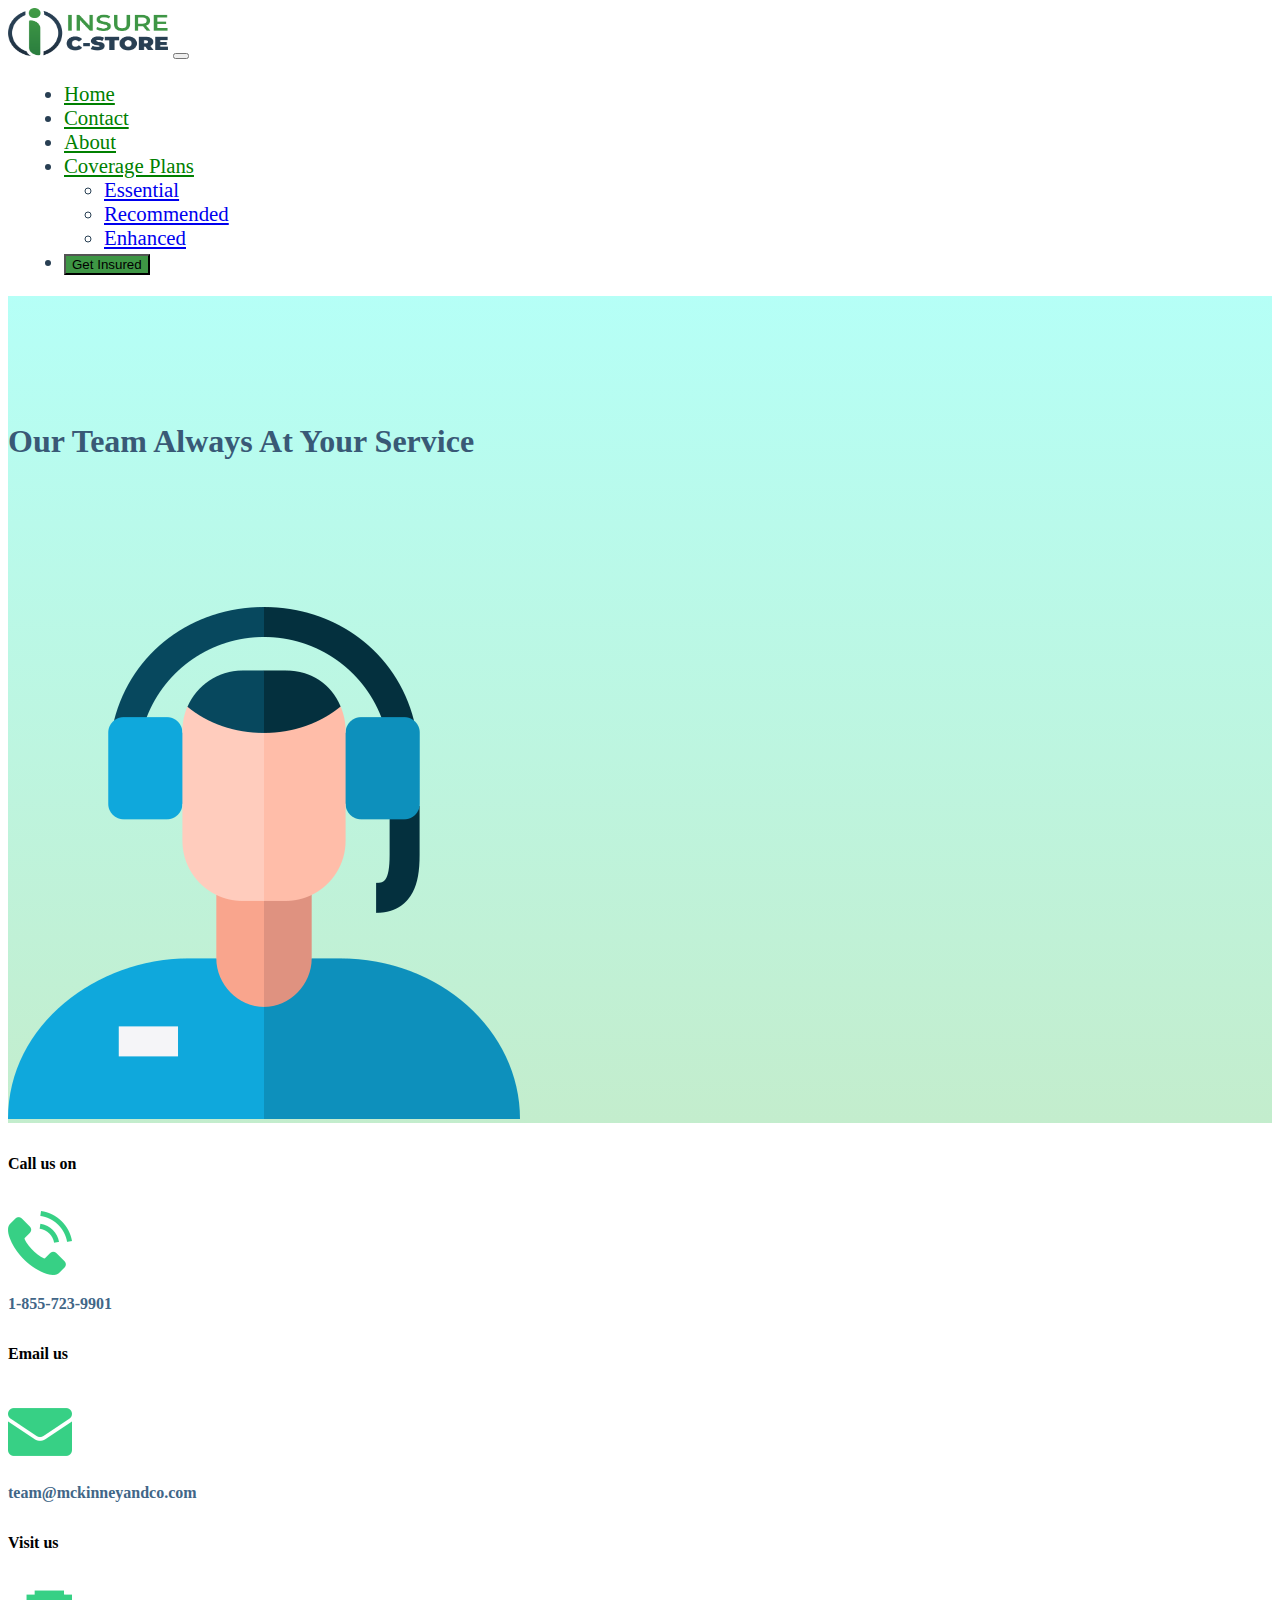
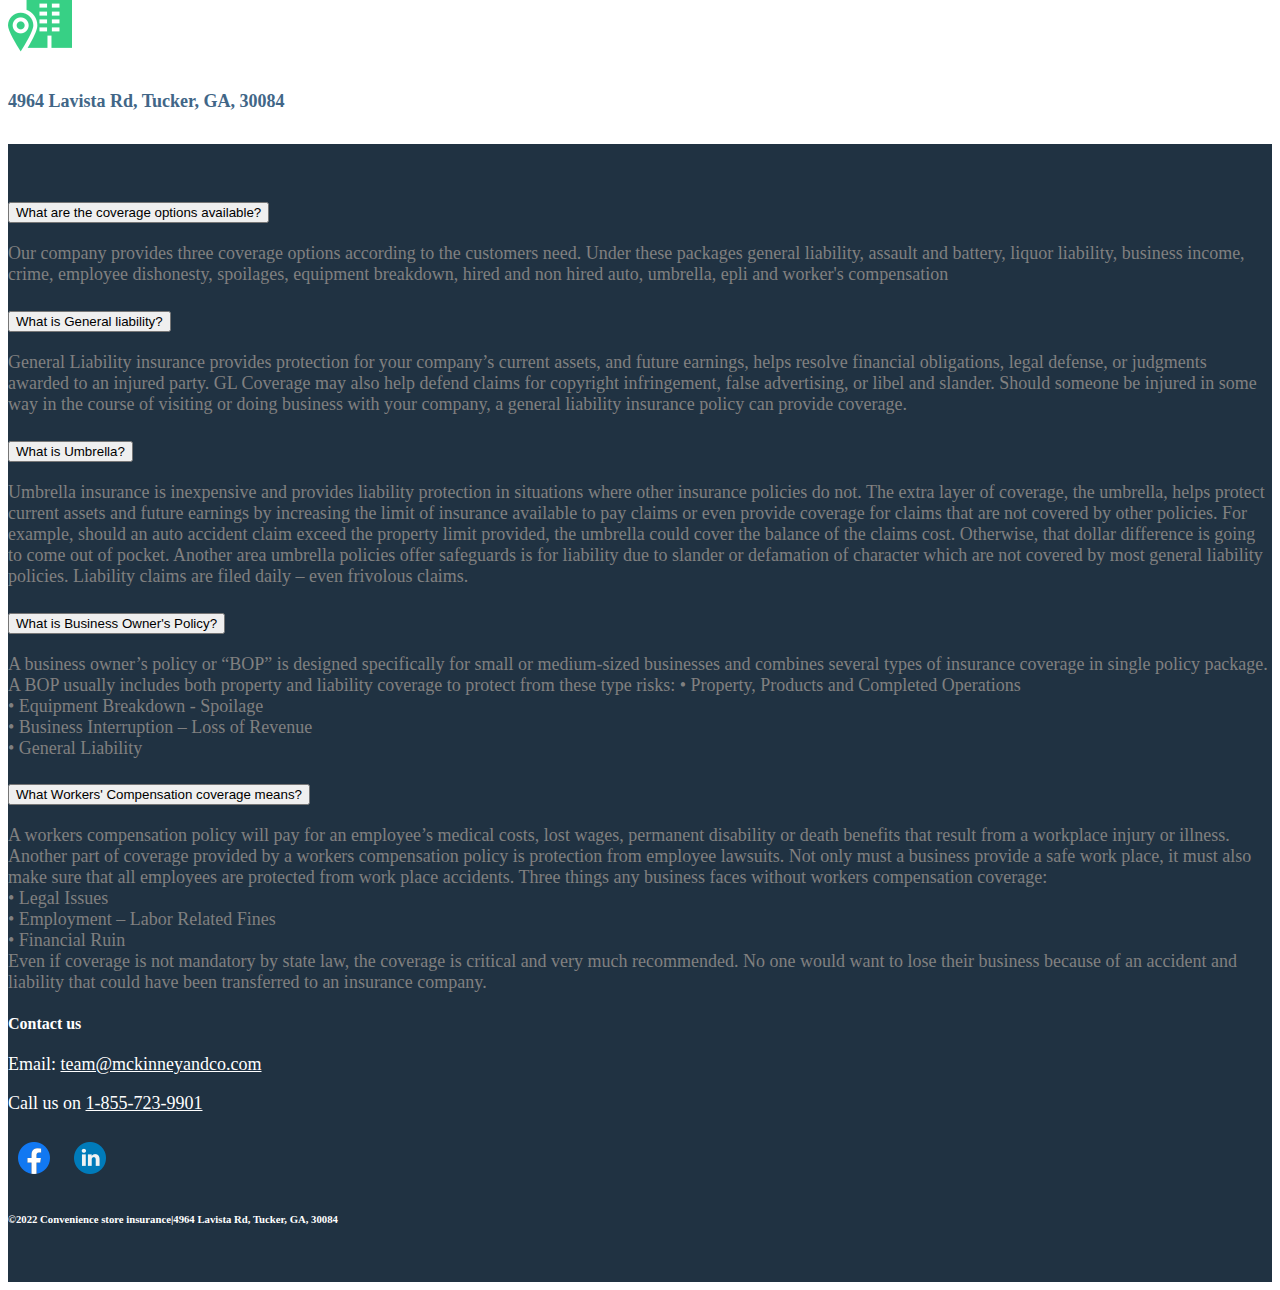
<file: contact.html>
<!doctype html>
<html lang="en">
  <head>
    <meta charset="utf-8">
    <meta name="viewport" content="width=device-width, initial-scale=1">
    <title>Bootstrap demo</title>
    <link href="https://cdn.jsdelivr.net/npm/bootstrap@5.2.0-beta1/dist/css/bootstrap.min.css" rel="stylesheet" integrity="sha384-0evHe/X+R7YkIZDRvuzKMRqM+OrBnVFBL6DOitfPri4tjfHxaWutUpFmBp4vmVor" crossorigin="anonymous">
    <link rel="stylesheet" href="style/styles.css">  
</head> 
  <body>
    <script src="https://cdn.jsdelivr.net/npm/bootstrap@5.2.0-beta1/dist/js/bootstrap.bundle.min.js" integrity="sha384-pprn3073KE6tl6bjs2QrFaJGz5/SUsLqktiwsUTF55Jfv3qYSDhgCecCxMW52nD2" crossorigin="anonymous"></script>

    <script src="https://cdn.jsdelivr.net/npm/@popperjs/core@2.11.5/dist/umd/popper.min.js" integrity="sha384-Xe+8cL9oJa6tN/veChSP7q+mnSPaj5Bcu9mPX5F5xIGE0DVittaqT5lorf0EI7Vk" crossorigin="anonymous"></script>
 
    <nav class="navbar navbar-expand-lg bg-light ">
      <div class="container-fluid">
        <a class="navbar-brand" href="index.html"><img src="assets/Insure C-Store - Color Logo, Transparent.png" alt=""></a>
        <button class="navbar-toggler" type="button" data-bs-toggle="collapse" data-bs-target="#navbarNav" aria-controls="navbarNav" aria-expanded="false" aria-label="Toggle navigation">
          <span class="navbar-toggler-icon"></span>
        </button>
        <div class="collapse navbar-collapse" id="navbarNav">
          <ul class="navbar-nav ms-auto  ">
            <li class="nav-item">
              <a class="nav-link active" href="index.html">Home</a>
            </li>
            <li class="nav-item">
              <a class="nav-link active" href="contact.html">Contact</a>
            </li>
            <li class="nav-item">
              <a class="nav-link active" href="aboutus.html">About</a>
            </li>
            <li class="nav-item dropdown">
              <a class="nav-link dropdown-toggle" href="#
              " role="button" data-bs-toggle="dropdown" aria-expanded="false">
                Coverage Plans
              </a>
              <ul class="dropdown-menu">
                <li><a class="dropdown-item" href="essential.html">Essential</a></li>
                <li><a class="dropdown-item" href="recommended.html">Recommended</a></li>
                <li><a class="dropdown-item" href="enhanced.html">Enhanced</a></li>
              </ul>
            </li>
        


            <li class="nav-item">
              <a href="quoteform.html"><button class="btn btn-primary btn-lg"> Get Insured</button></a> 
          </li>
          </ul>
        </div>
      </div>
    </nav>

<!-- 
    <div class="contactustop text-center">
        <h1 class="display-2 p-4">Want to reach us out</h1>
      </div>
     -->

      <div class="container-fluid cstop cstopall">
        <div class="row">
            <div class="col-lg-6">
                <h1 class="display-1">Our Team Always At Your Service</h1>
            </div>
            <div class="col-lg-6">
                <img class="img-fluid" src="./assets/operator.png" alt="">
            </div>
        </div>
      </div>


    <div class="container-fluid mdcontact">
        <div class="row text-center">
            <div class="col-lg-4  mdcontactelements">
                <h4>Call us on</h4>
                <img src="assets/telephone.png" alt="">
                <br>
                <a href="tel: 1-855-723-9901"> 1-855-723-9901</a>
            </div>
            <div class="col-lg-4 mdcontactelements">
                <h4>Email us</h4>
                <img src="assets/email.png" alt="">
                <br>
                <a href="mailto:team@mckinneyandco.com">team@mckinneyandco.com</a>
            </div>
            <div class="col-lg-4 mdcontactelements">
                <h4>Visit us</h4>
                <img src="assets/visitor.png" alt="">
                
                    <p>4964 Lavista Rd, Tucker, GA, 30084</p>
            </div>
 
        </div>

    </div>




    <div class="container-fluid footerclass">
        <footer class="text-center">
          <div class="accordion text-start mb-5" id="accordionExample">
            <div class="accordion-item">
              <h2 class="accordion-header" id="headingOne">
                <button class="accordion-button" type="button" data-bs-toggle="collapse" data-bs-target="#collapseOne" aria-expanded="true" aria-controls="collapseOne">
                   What are the coverage options available?
                </button>
              </h2>
              <div id="collapseOne" class="accordion-collapse collapse " aria-labelledby="headingOne" data-bs-parent="#accordionExample">
                <div class="accordion-body">
                  <p>Our company provides three coverage options according to the customers need. Under these packages general liability, assault and battery, liquor liability, business income, crime, employee dishonesty, spoilages, equipment breakdown, hired and non hired auto, umbrella, epli and worker's compensation</p>
                </div>
              </div>
            </div>
            <div class="accordion-item">
              <h2 class="accordion-header" id="headingTwo">
                <button class="accordion-button collapsed" type="button" data-bs-toggle="collapse" data-bs-target="#collapseTwo" aria-expanded="false" aria-controls="collapseTwo">
                   What is General liability?
                </button>
              </h2>
              <div id="collapseTwo" class="accordion-collapse collapse" aria-labelledby="headingTwo" data-bs-parent="#accordionExample">
                <div class="accordion-body">
                  <p>General Liability insurance provides protection for your company’s current assets, and future earnings, helps resolve financial obligations, legal defense, or judgments awarded to an injured party. GL Coverage may also help defend claims for copyright infringement, false advertising, or libel and slander. Should someone be injured in some way in the course of visiting or doing business with your company, a general liability insurance policy can provide coverage.</p>
                </div>
              </div>
            </div>
            <div class="accordion-item">
              <h2 class="accordion-header" id="headingThree">
                <button class="accordion-button collapsed" type="button" data-bs-toggle="collapse" data-bs-target="#collapseThree" aria-expanded="false" aria-controls="collapseThree">
           What is Umbrella?
                </button>
              </h2>
              <div id="collapseThree" class="accordion-collapse collapse" aria-labelledby="headingThree" data-bs-parent="#accordionExample">
                <div class="accordion-body">
                  <p>Umbrella insurance is inexpensive and provides liability protection in situations where other insurance policies do not. The extra layer of coverage, the umbrella, helps protect current assets and future earnings by increasing the limit of insurance available to pay claims or even provide coverage for claims that are not covered by other policies. For example, should an auto accident claim exceed the property limit provided, the umbrella could cover the balance of the claims cost. Otherwise, that dollar difference is going to come out of pocket. Another area umbrella policies offer safeguards is for liability due to slander or defamation of character which are not covered by most general liability policies. Liability claims are filed daily – even frivolous claims.</p>
                </div>
              </div>
            </div>
            <div class="accordion-item">
              <h2 class="accordion-header" id="headingFour">
                <button class="accordion-button collapsed" type="button" data-bs-toggle="collapse" data-bs-target="#collapseFour" aria-expanded="false" aria-controls="collapseFour">
           
          What is Business Owner's Policy?
                </button>
              </h2>
              <div id="collapseFour" class="accordion-collapse collapse" aria-labelledby="headingFour" data-bs-parent="#accordionExample">
                <div class="accordion-body">
                      <p>A business owner’s policy or “BOP” is designed specifically for small or medium-sized businesses and combines several types of insurance coverage in single policy package. A BOP usually includes both property and liability coverage to protect from these type risks:
          
          • Property, Products and Completed Operations <br>
          • Equipment Breakdown - Spoilage<br>
          • Business Interruption – Loss of Revenue <br>
          • General Liability</p>
                </div>
              </div>
            </div>
          
          
            <div class="accordion-item">
              <h2 class="accordion-header" id="headingFive">
                <button class="accordion-button collapsed" type="button" data-bs-toggle="collapse" data-bs-target="#collapseFive" aria-expanded="false" aria-controls="collapseFive">
           
          What Workers' Compensation coverage means?
                 </button>
              </h2>
              <div id="collapseFive" class="accordion-collapse collapse" aria-labelledby="headingFive" data-bs-parent="#accordionExample">
                <div class="accordion-body">
                      <p>
                          A workers compensation policy will pay for an employee’s medical costs, lost wages, permanent disability or death benefits that result from a workplace injury or illness. Another part of coverage provided by a workers compensation policy is protection from employee lawsuits. Not only must a business provide a safe work place, it must also make sure that all employees are protected from work place accidents. Three things any business faces without workers compensation coverage:
          <br>
          • Legal Issues
          <br>• Employment – Labor Related Fines
          <br>• Financial Ruin
          <br>
          Even if coverage is not mandatory by state law, the coverage is critical and very much recommended. No one would want to lose their business because of an accident and liability that could have been transferred to an insurance company.
              </p>
                </div>
              </div>
            </div>
          </div>
      
          <div class="contact">
            <h4>Contact us </h4>
            <p>Email: <a href="mailto:team@mckinneyandco.com">team@mckinneyandco.com</a> </p>
            <p>Call us on <a href="tel:1-855-723-9901">1-855-723-9901</a></p>
          <a href="https://www.facebook.com/mckinneyinsure/"><img class="img-fluid" src="assets/facebook.png" alt=""></a>
            <a href="https://www.linkedin.com/company/mckinney-and-co-insurance" ><img class="img-fluid" src="assets/linkedin.png" alt=""></a>
        </div>
          <h6>&copy;2022 Convenience store insurance|4964 Lavista Rd, Tucker, GA, 30084	</h6>
        </footer>
      </div> 
          
        </body>
</file>
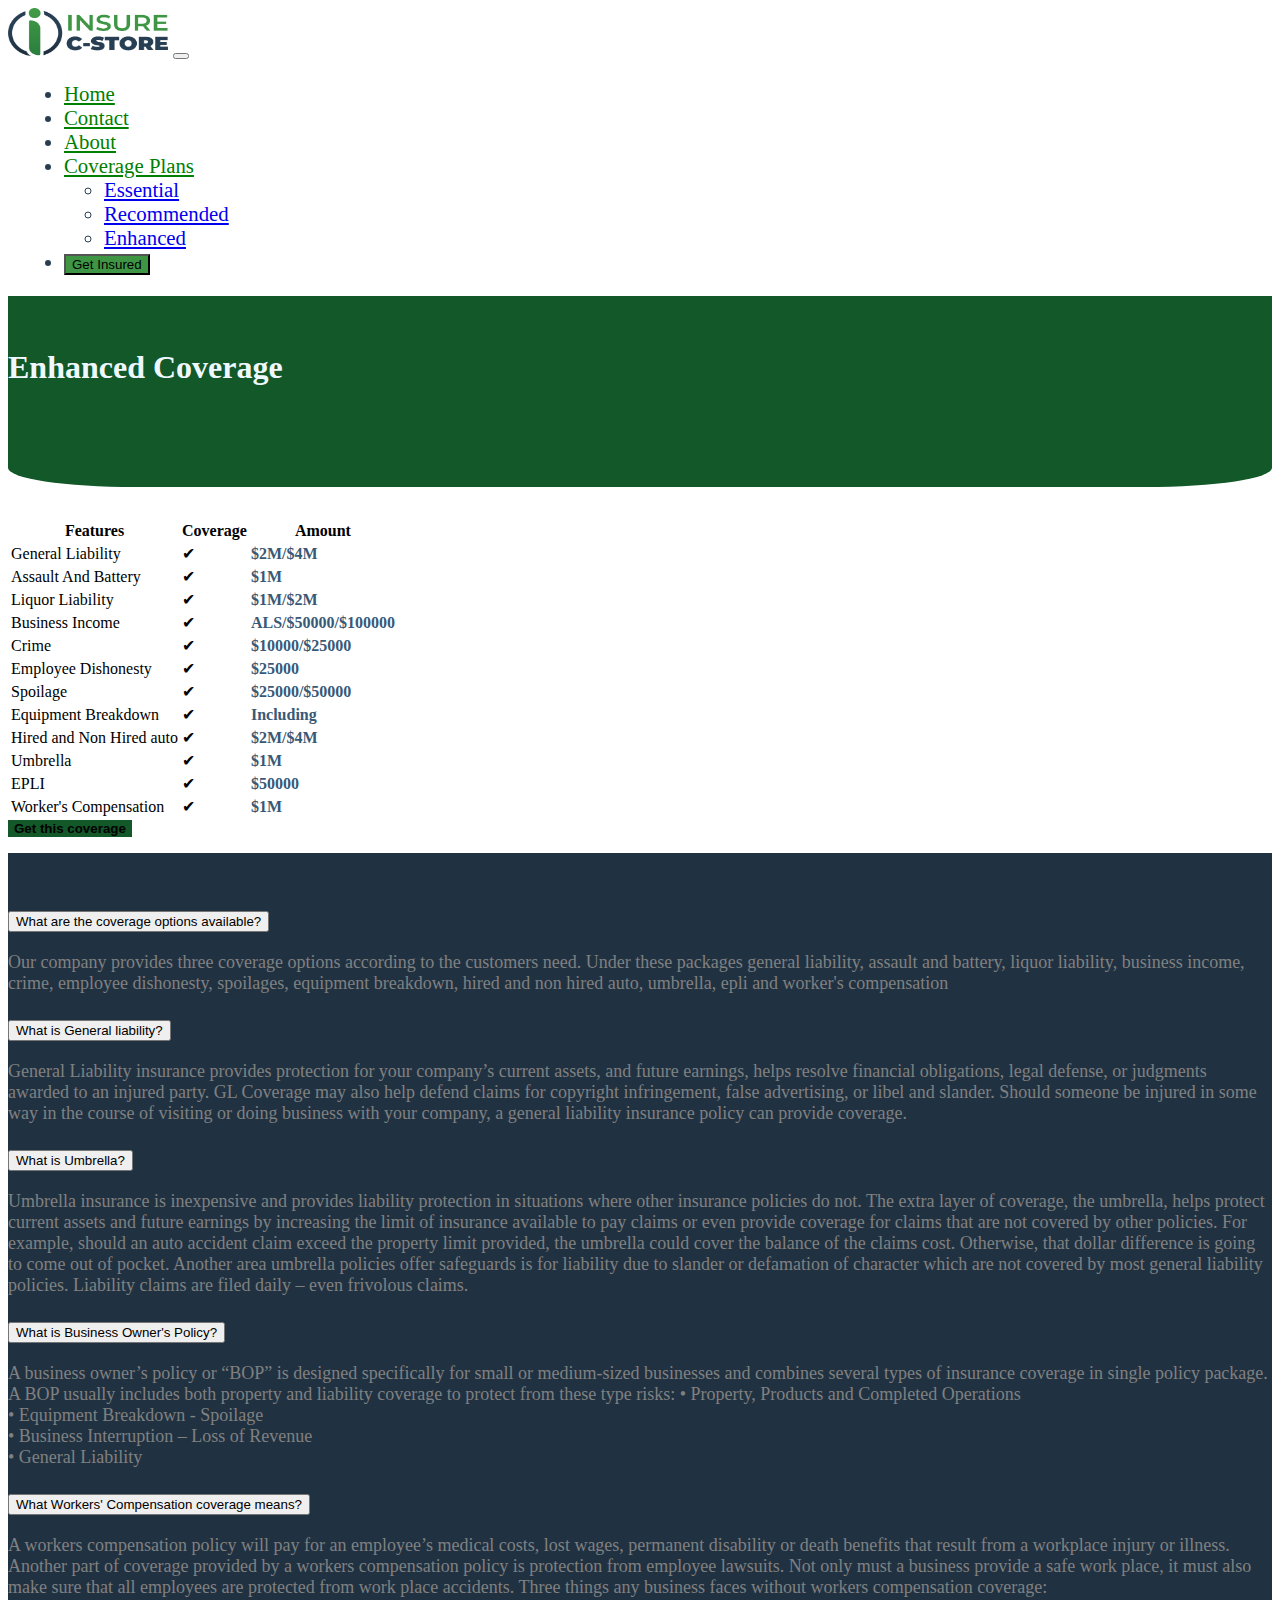
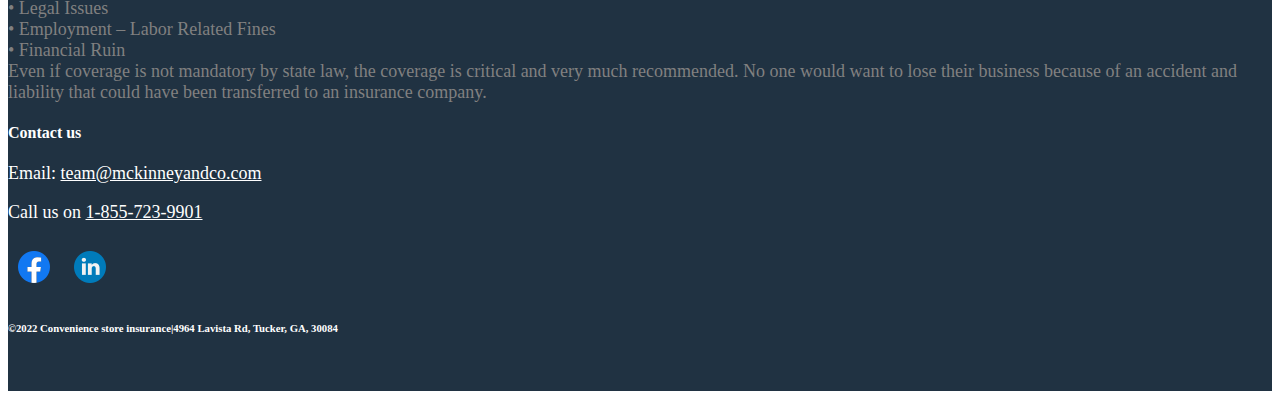
<file: enhanced.html>
<!doctype html>
<html lang="en">
  <head>
    <meta charset="utf-8">
    <meta name="viewport" content="width=device-width, initial-scale=1">
    <title>Bootstrap demo</title>
    <link href="https://cdn.jsdelivr.net/npm/bootstrap@5.2.0-beta1/dist/css/bootstrap.min.css" rel="stylesheet" integrity="sha384-0evHe/X+R7YkIZDRvuzKMRqM+OrBnVFBL6DOitfPri4tjfHxaWutUpFmBp4vmVor" crossorigin="anonymous">
    <link rel="stylesheet" href="style/styles.css">  
</head> 
  <body>
    <script src="https://cdn.jsdelivr.net/npm/bootstrap@5.2.0-beta1/dist/js/bootstrap.bundle.min.js" integrity="sha384-pprn3073KE6tl6bjs2QrFaJGz5/SUsLqktiwsUTF55Jfv3qYSDhgCecCxMW52nD2" crossorigin="anonymous"></script>

    <script src="https://cdn.jsdelivr.net/npm/@popperjs/core@2.11.5/dist/umd/popper.min.js" integrity="sha384-Xe+8cL9oJa6tN/veChSP7q+mnSPaj5Bcu9mPX5F5xIGE0DVittaqT5lorf0EI7Vk" crossorigin="anonymous"></script>
 
    <nav class="navbar navbar-expand-lg bg-light ">
      <div class="container-fluid">
        <a class="navbar-brand" href="index.html"><img src="assets/Insure C-Store - Color Logo, Transparent.png" alt=""></a>
        <button class="navbar-toggler" type="button" data-bs-toggle="collapse" data-bs-target="#navbarNav" aria-controls="navbarNav" aria-expanded="false" aria-label="Toggle navigation">
          <span class="navbar-toggler-icon"></span>
        </button>
        <div class="collapse navbar-collapse" id="navbarNav">
          <ul class="navbar-nav ms-auto  ">
            <li class="nav-item">
              <a class="nav-link active" href="index.html">Home</a>
            </li>
            <li class="nav-item">
              <a class="nav-link active" href="contact.html">Contact</a>
            </li>
            <li class="nav-item">
              <a class="nav-link active" href="aboutus.html">About</a>
            </li>
            <li class="nav-item dropdown">
              <a class="nav-link dropdown-toggle" href="#
              " role="button" data-bs-toggle="dropdown" aria-expanded="false">
                Coverage Plans
              </a>
              <ul class="dropdown-menu">
                <li><a class="dropdown-item" href="essential.html">Essential</a></li>
                <li><a class="dropdown-item" href="recommended.html">Recommended</a></li>
                <li><a class="dropdown-item" href="enhanced.html">Enhanced</a></li>
              </ul>
            </li>
          

            <li class="nav-item">
              <a href="quoteform.html"><button class="btn btn-primary btn-lg"> Get Insured</button></a> 
          </li>
          </ul>
        </div>
      </div>
    </nav>


    <div class="Essentialcoverage">
        <h1 class="display-2 text-center ">Enhanced Coverage</h1>
    </div>

    <table class="table text-center">
        <thead>
         <tr>
           
           <th scope="col">Features</th>
           <th scope="col">Coverage</th>
           <th scope="col">Amount</th>
         </tr>
       </thead>
       <tbody>
         <tr>
           <td>General Liability </td>
           <td>&#10004;</td>
           <td class="amount">$2M/$4M</td>
         </tr>
        
        <tr>
           <td>Assault And Battery </td>
           <td>&#10004;</td>
           <td class="amount">$1M</td>
         </tr>
        
        <tr>
           <td>Liquor Liability </td>
           <td>&#10004;</td>
           <td class="amount">$1M/$2M</td>
         </tr>
        
        <tr>
           <td>Business Income </td>
           <td>&#10004;</td>
           <td class="amount">ALS/$50000/$100000</td>
         </tr>
        
        <tr>
           <td>Crime </td>
           <td>&#10004;</td>
           <td class="amount">$10000/$25000</td>
         </tr>
        
        <tr>
           <td>Employee Dishonesty </td>
           <td>&#10004;</td>
           <td class="amount">$25000</td>
         </tr>
        
        <tr>
           <td>Spoilage </td>
       <td>&#10004;</td>
           <td class="amount">$25000/$50000</td>
         </tr>
        
        <tr>
           <td>Equipment Breakdown </td>
           <td>&#10004;</td>
           <td class="amount">Including</td>
         </tr>
        
        <tr>
           <td>Hired and Non Hired auto </td>
           <td>&#10004;</td>
           <td class="amount">$2M/$4M</td>
         </tr>
        
        <tr>
           <td>Umbrella </td>
           <td>&#10004;</td>
           <td class="amount">$1M</td>
         </tr>
        
        <tr>
           <td>EPLI</td>
           <td>&#10004;</td>
           <td class="amount">$50000</td>
         </tr>
        
        <tr>
           <td>Worker's Compensation</td>
           <td>&#10004;</td>
           <td class="amount">$1M</td>
         </tr>
        
       </tbody>
     </table>
     <div class="text-center ">
    <button class=" text-center cvbtn btn btn-primary btn-lg">Get this coverage</button>
</div> 
    
<div class="container-fluid footerclass">
  <footer class="text-center">
    <div class="accordion text-start mb-5" id="accordionExample">
      <div class="accordion-item">
        <h2 class="accordion-header" id="headingOne">
          <button class="accordion-button" type="button" data-bs-toggle="collapse" data-bs-target="#collapseOne" aria-expanded="true" aria-controls="collapseOne">
             What are the coverage options available?
          </button>
        </h2>
        <div id="collapseOne" class="accordion-collapse collapse " aria-labelledby="headingOne" data-bs-parent="#accordionExample">
          <div class="accordion-body">
            <p>Our company provides three coverage options according to the customers need. Under these packages general liability, assault and battery, liquor liability, business income, crime, employee dishonesty, spoilages, equipment breakdown, hired and non hired auto, umbrella, epli and worker's compensation</p>
          </div>
        </div>
      </div>
      <div class="accordion-item">
        <h2 class="accordion-header" id="headingTwo">
          <button class="accordion-button collapsed" type="button" data-bs-toggle="collapse" data-bs-target="#collapseTwo" aria-expanded="false" aria-controls="collapseTwo">
             What is General liability?
          </button>
        </h2>
        <div id="collapseTwo" class="accordion-collapse collapse" aria-labelledby="headingTwo" data-bs-parent="#accordionExample">
          <div class="accordion-body">
            <p>General Liability insurance provides protection for your company’s current assets, and future earnings, helps resolve financial obligations, legal defense, or judgments awarded to an injured party. GL Coverage may also help defend claims for copyright infringement, false advertising, or libel and slander. Should someone be injured in some way in the course of visiting or doing business with your company, a general liability insurance policy can provide coverage.</p>
          </div>
        </div>
      </div>
      <div class="accordion-item">
        <h2 class="accordion-header" id="headingThree">
          <button class="accordion-button collapsed" type="button" data-bs-toggle="collapse" data-bs-target="#collapseThree" aria-expanded="false" aria-controls="collapseThree">
     What is Umbrella?
          </button>
        </h2>
        <div id="collapseThree" class="accordion-collapse collapse" aria-labelledby="headingThree" data-bs-parent="#accordionExample">
          <div class="accordion-body">
            <p>Umbrella insurance is inexpensive and provides liability protection in situations where other insurance policies do not. The extra layer of coverage, the umbrella, helps protect current assets and future earnings by increasing the limit of insurance available to pay claims or even provide coverage for claims that are not covered by other policies. For example, should an auto accident claim exceed the property limit provided, the umbrella could cover the balance of the claims cost. Otherwise, that dollar difference is going to come out of pocket. Another area umbrella policies offer safeguards is for liability due to slander or defamation of character which are not covered by most general liability policies. Liability claims are filed daily – even frivolous claims.</p>
          </div>
        </div>
      </div>
      <div class="accordion-item">
        <h2 class="accordion-header" id="headingFour">
          <button class="accordion-button collapsed" type="button" data-bs-toggle="collapse" data-bs-target="#collapseFour" aria-expanded="false" aria-controls="collapseFour">
     
    What is Business Owner's Policy?
          </button>
        </h2>
        <div id="collapseFour" class="accordion-collapse collapse" aria-labelledby="headingFour" data-bs-parent="#accordionExample">
          <div class="accordion-body">
                <p>A business owner’s policy or “BOP” is designed specifically for small or medium-sized businesses and combines several types of insurance coverage in single policy package. A BOP usually includes both property and liability coverage to protect from these type risks:
    
    • Property, Products and Completed Operations <br>
    • Equipment Breakdown - Spoilage<br>
    • Business Interruption – Loss of Revenue <br>
    • General Liability</p>
          </div>
        </div>
      </div>
    
    
      <div class="accordion-item">
        <h2 class="accordion-header" id="headingFive">
          <button class="accordion-button collapsed" type="button" data-bs-toggle="collapse" data-bs-target="#collapseFive" aria-expanded="false" aria-controls="collapseFive">
     
    What Workers' Compensation coverage means?
           </button>
        </h2>
        <div id="collapseFive" class="accordion-collapse collapse" aria-labelledby="headingFive" data-bs-parent="#accordionExample">
          <div class="accordion-body">
                <p>
                    A workers compensation policy will pay for an employee’s medical costs, lost wages, permanent disability or death benefits that result from a workplace injury or illness. Another part of coverage provided by a workers compensation policy is protection from employee lawsuits. Not only must a business provide a safe work place, it must also make sure that all employees are protected from work place accidents. Three things any business faces without workers compensation coverage:
    <br>
    • Legal Issues
    <br>• Employment – Labor Related Fines
    <br>• Financial Ruin
    <br>
    Even if coverage is not mandatory by state law, the coverage is critical and very much recommended. No one would want to lose their business because of an accident and liability that could have been transferred to an insurance company.
        </p>
          </div>
        </div>
      </div>
    </div>

    <div class="contact">
      <h4>Contact us </h4>
      <p>Email: <a href="mailto:team@mckinneyandco.com">team@mckinneyandco.com</a> </p>
      <p>Call us on <a href="tel:1-855-723-9901">1-855-723-9901</a></p>
    <a href="https://www.facebook.com/mckinneyinsure/"><img class="img-fluid" src="assets/facebook.png" alt=""></a>
      <a href="https://www.linkedin.com/company/mckinney-and-co-insurance" ><img class="img-fluid" src="assets/linkedin.png" alt=""></a>
  </div>
    <h6>&copy;2022 Convenience store insurance|4964 Lavista Rd, Tucker, GA, 30084	</h6>
  </footer>
</div>
    
  </body>
</file>
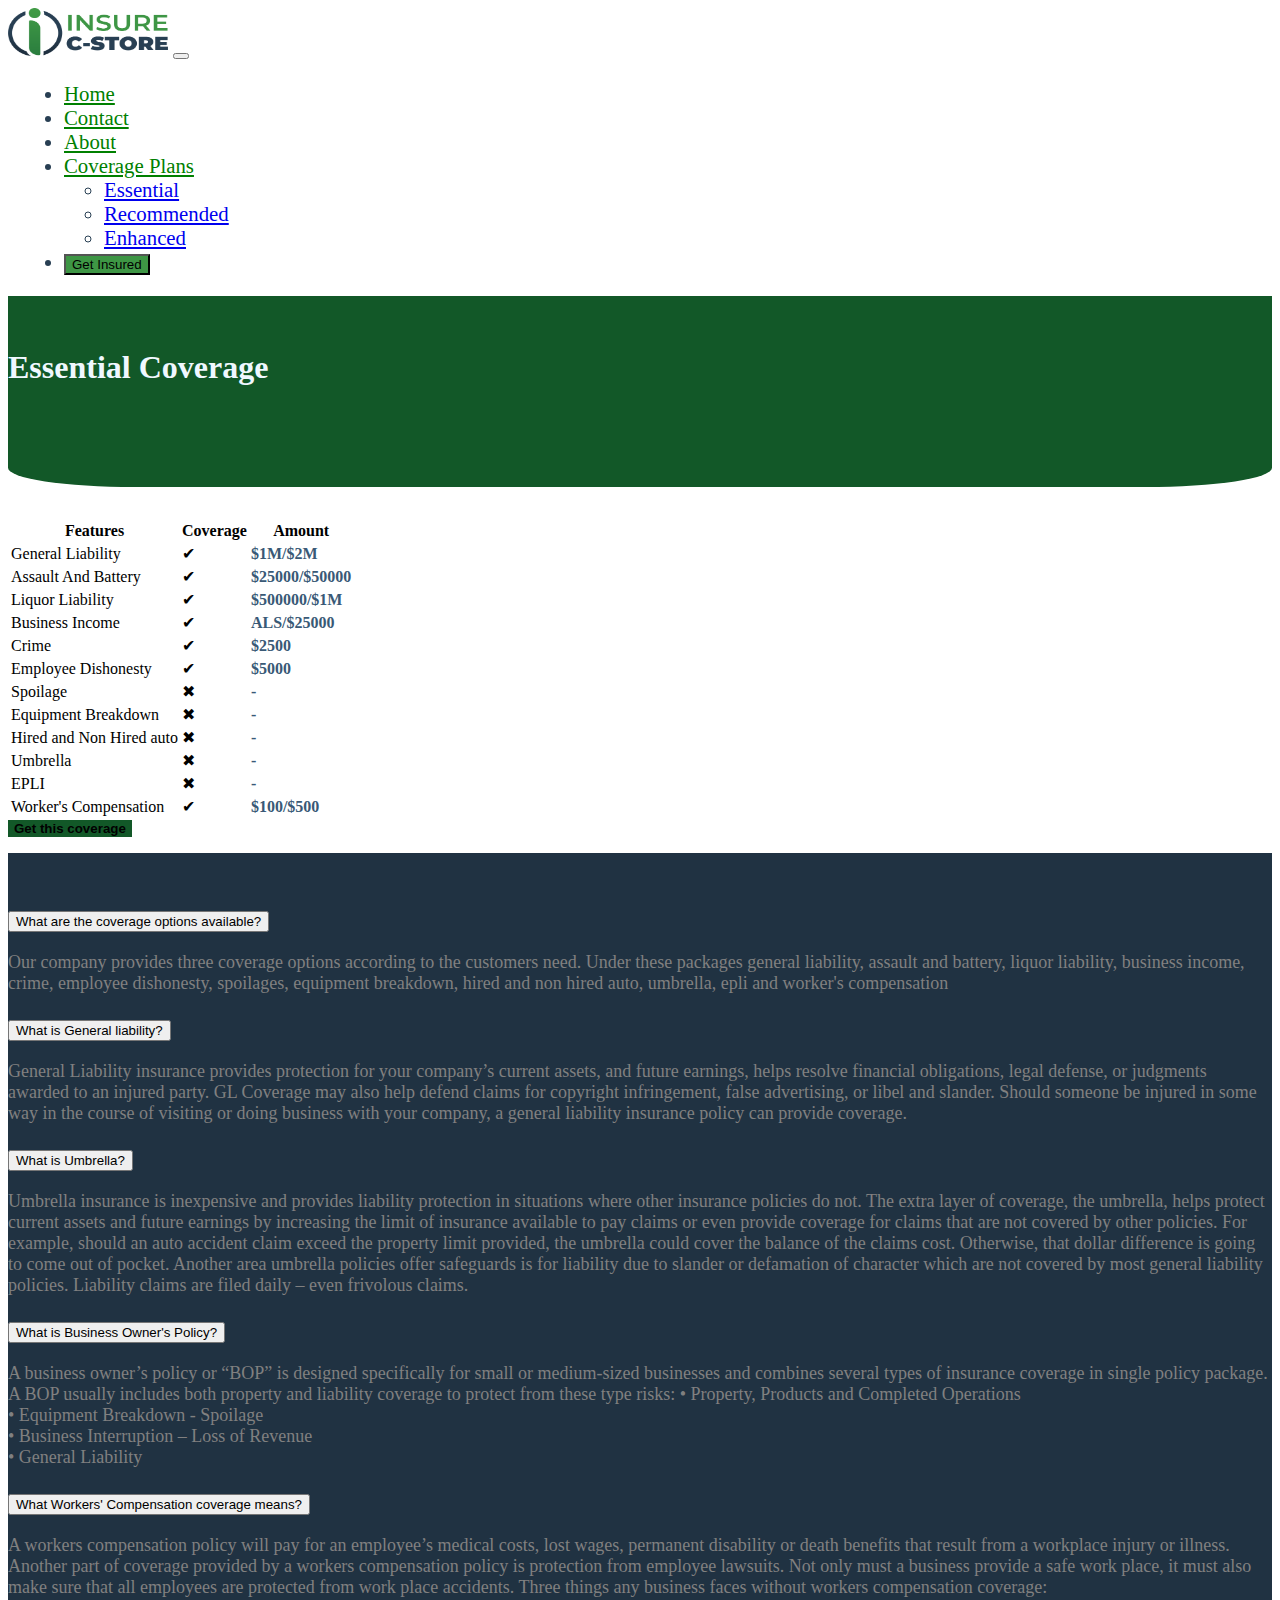
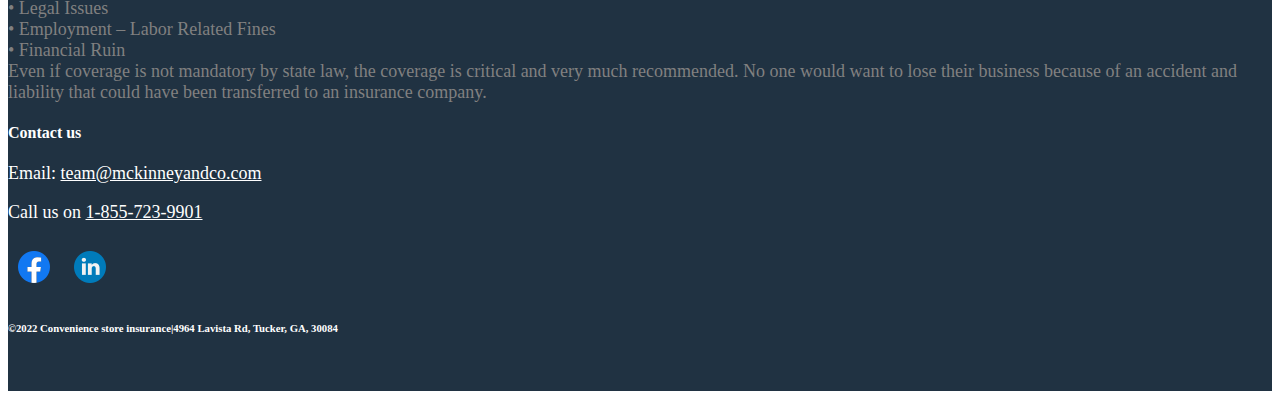
<file: essential.html>
<!doctype html>
<html lang="en">
  <head>
    <meta charset="utf-8">
    <meta name="viewport" content="width=device-width, initial-scale=1">
    <title>Bootstrap demo</title>
    <link href="https://cdn.jsdelivr.net/npm/bootstrap@5.2.0-beta1/dist/css/bootstrap.min.css" rel="stylesheet" integrity="sha384-0evHe/X+R7YkIZDRvuzKMRqM+OrBnVFBL6DOitfPri4tjfHxaWutUpFmBp4vmVor" crossorigin="anonymous">
    <link rel="stylesheet" href="style/styles.css">  
</head> 
  <body>
    <script src="https://cdn.jsdelivr.net/npm/bootstrap@5.2.0-beta1/dist/js/bootstrap.bundle.min.js" integrity="sha384-pprn3073KE6tl6bjs2QrFaJGz5/SUsLqktiwsUTF55Jfv3qYSDhgCecCxMW52nD2" crossorigin="anonymous"></script>

    <script src="https://cdn.jsdelivr.net/npm/@popperjs/core@2.11.5/dist/umd/popper.min.js" integrity="sha384-Xe+8cL9oJa6tN/veChSP7q+mnSPaj5Bcu9mPX5F5xIGE0DVittaqT5lorf0EI7Vk" crossorigin="anonymous"></script>
 
    <nav class="navbar navbar-expand-lg bg-light ">
      <div class="container-fluid">
        <a class="navbar-brand" href="index.html"><img src="assets/Insure C-Store - Color Logo, Transparent.png" alt=""></a>
        <button class="navbar-toggler" type="button" data-bs-toggle="collapse" data-bs-target="#navbarNav" aria-controls="navbarNav" aria-expanded="false" aria-label="Toggle navigation">
          <span class="navbar-toggler-icon"></span>
        </button>
        <div class="collapse navbar-collapse" id="navbarNav">
          <ul class="navbar-nav ms-auto  ">
            <li class="nav-item">
              <a class="nav-link active" href="index.html">Home</a>
            </li>
            <li class="nav-item">
              <a class="nav-link active" href="contact.html">Contact</a>
            </li>
            <li class="nav-item">
              <a class="nav-link active" href="aboutus.html">About</a>
            </li>
            <li class="nav-item dropdown">
              <a class="nav-link dropdown-toggle" href="#
              " role="button" data-bs-toggle="dropdown" aria-expanded="false">
                Coverage Plans
              </a>
              <ul class="dropdown-menu">
                <li><a class="dropdown-item" href="essential.html">Essential</a></li>
                <li><a class="dropdown-item" href="recommended.html">Recommended</a></li>
                <li><a class="dropdown-item" href="enhanced.html">Enhanced</a></li>
              </ul>
            </li>
          

            <li class="nav-item">
              <a href="quoteform.html"><button class="btn btn-primary btn-lg"> Get Insured</button></a> 
          </li>
          </ul>
        </div>
      </div>
    </nav>


    <div class="Essentialcoverage">
        <h1 class="display-2 text-center ">Essential Coverage</h1>
    </div>

    <table class="table text-center">
        <thead>
         <tr>
           
           <th scope="col">Features</th>
           <th scope="col">Coverage</th>
           <th scope="col">Amount</th>
         </tr>
       </thead>
       <tbody>
         <tr>
           <td>General Liability </td>
           <td>&#10004;</td>
           <td class="amount">$1M/$2M</td>
         </tr>
        
        <tr>
           <td>Assault And Battery </td>
           <td>&#10004;</td>
           <td class="amount">$25000/$50000</td>
         </tr>
        
        <tr>
           <td>Liquor Liability </td>
           <td>&#10004;</td>
           <td class="amount">$500000/$1M</td>
         </tr>
        
        <tr>
           <td>Business Income </td>
           <td>&#10004;</td>
           <td class="amount">ALS/$25000</td>
         </tr>
        
        <tr>
           <td>Crime </td>
           <td>&#10004;</td>
           <td class="amount">$2500</td>
         </tr>
        
        <tr>
           <td>Employee Dishonesty </td>
           <td>&#10004;</td>
           <td class="amount">$5000</td>
         </tr>
        
        <tr>
           <td>Spoilage </td>
       <td>&#10006;</td>
           <td class="amount">-</td>
         </tr>
        
        <tr>
           <td>Equipment Breakdown </td>
           <td>&#10006;</td>
           <td class="amount">-</td>
         </tr>
        
        <tr>
           <td>Hired and Non Hired auto </td>
           <td>&#10006;</td>
           <td class="amount">-</td>
         </tr>
        
        <tr>
           <td>Umbrella </td>
           <td>&#10006;</td>
           <td class="amount">-</td>
         </tr>
        
        <tr>
           <td>EPLI</td>
           <td>&#10006;</td>
           <td class="amount">-</td>
         </tr>
        
        <tr>
           <td>Worker's Compensation</td>
           <td>&#10004;</td>
           <td class="amount">$100/$500</td>
         </tr>
        
       </tbody>
     </table>
     <div class="text-center ">
    <button class=" text-center cvbtn btn btn-primary btn-lg">Get this coverage</button>
</div> 
   
<div class="container-fluid footerclass">
  <footer class="text-center">
    <div class="accordion text-start mb-5" id="accordionExample">
      <div class="accordion-item">
        <h2 class="accordion-header" id="headingOne">
          <button class="accordion-button" type="button" data-bs-toggle="collapse" data-bs-target="#collapseOne" aria-expanded="true" aria-controls="collapseOne">
             What are the coverage options available?
          </button>
        </h2>
        <div id="collapseOne" class="accordion-collapse collapse " aria-labelledby="headingOne" data-bs-parent="#accordionExample">
          <div class="accordion-body">
            <p>Our company provides three coverage options according to the customers need. Under these packages general liability, assault and battery, liquor liability, business income, crime, employee dishonesty, spoilages, equipment breakdown, hired and non hired auto, umbrella, epli and worker's compensation</p>
          </div>
        </div>
      </div>
      <div class="accordion-item">
        <h2 class="accordion-header" id="headingTwo">
          <button class="accordion-button collapsed" type="button" data-bs-toggle="collapse" data-bs-target="#collapseTwo" aria-expanded="false" aria-controls="collapseTwo">
             What is General liability?
          </button>
        </h2>
        <div id="collapseTwo" class="accordion-collapse collapse" aria-labelledby="headingTwo" data-bs-parent="#accordionExample">
          <div class="accordion-body">
            <p>General Liability insurance provides protection for your company’s current assets, and future earnings, helps resolve financial obligations, legal defense, or judgments awarded to an injured party. GL Coverage may also help defend claims for copyright infringement, false advertising, or libel and slander. Should someone be injured in some way in the course of visiting or doing business with your company, a general liability insurance policy can provide coverage.</p>
          </div>
        </div>
      </div>
      <div class="accordion-item">
        <h2 class="accordion-header" id="headingThree">
          <button class="accordion-button collapsed" type="button" data-bs-toggle="collapse" data-bs-target="#collapseThree" aria-expanded="false" aria-controls="collapseThree">
     What is Umbrella?
          </button>
        </h2>
        <div id="collapseThree" class="accordion-collapse collapse" aria-labelledby="headingThree" data-bs-parent="#accordionExample">
          <div class="accordion-body">
            <p>Umbrella insurance is inexpensive and provides liability protection in situations where other insurance policies do not. The extra layer of coverage, the umbrella, helps protect current assets and future earnings by increasing the limit of insurance available to pay claims or even provide coverage for claims that are not covered by other policies. For example, should an auto accident claim exceed the property limit provided, the umbrella could cover the balance of the claims cost. Otherwise, that dollar difference is going to come out of pocket. Another area umbrella policies offer safeguards is for liability due to slander or defamation of character which are not covered by most general liability policies. Liability claims are filed daily – even frivolous claims.</p>
          </div>
        </div>
      </div>
      <div class="accordion-item">
        <h2 class="accordion-header" id="headingFour">
          <button class="accordion-button collapsed" type="button" data-bs-toggle="collapse" data-bs-target="#collapseFour" aria-expanded="false" aria-controls="collapseFour">
     
    What is Business Owner's Policy?
          </button>
        </h2>
        <div id="collapseFour" class="accordion-collapse collapse" aria-labelledby="headingFour" data-bs-parent="#accordionExample">
          <div class="accordion-body">
                <p>A business owner’s policy or “BOP” is designed specifically for small or medium-sized businesses and combines several types of insurance coverage in single policy package. A BOP usually includes both property and liability coverage to protect from these type risks:
    
    • Property, Products and Completed Operations <br>
    • Equipment Breakdown - Spoilage<br>
    • Business Interruption – Loss of Revenue <br>
    • General Liability</p>
          </div>
        </div>
      </div>
    
    
      <div class="accordion-item">
        <h2 class="accordion-header" id="headingFive">
          <button class="accordion-button collapsed" type="button" data-bs-toggle="collapse" data-bs-target="#collapseFive" aria-expanded="false" aria-controls="collapseFive">
     
    What Workers' Compensation coverage means?
           </button>
        </h2>
        <div id="collapseFive" class="accordion-collapse collapse" aria-labelledby="headingFive" data-bs-parent="#accordionExample">
          <div class="accordion-body">
                <p>
                    A workers compensation policy will pay for an employee’s medical costs, lost wages, permanent disability or death benefits that result from a workplace injury or illness. Another part of coverage provided by a workers compensation policy is protection from employee lawsuits. Not only must a business provide a safe work place, it must also make sure that all employees are protected from work place accidents. Three things any business faces without workers compensation coverage:
    <br>
    • Legal Issues
    <br>• Employment – Labor Related Fines
    <br>• Financial Ruin
    <br>
    Even if coverage is not mandatory by state law, the coverage is critical and very much recommended. No one would want to lose their business because of an accident and liability that could have been transferred to an insurance company.
        </p>
          </div>
        </div>
      </div>
    </div>

    <div class="contact">
      <h4>Contact us </h4>
      <p>Email: <a href="mailto:team@mckinneyandco.com">team@mckinneyandco.com</a> </p>
      <p>Call us on <a href="tel:1-855-723-9901">1-855-723-9901</a></p>
    <a href="https://www.facebook.com/mckinneyinsure/"><img class="img-fluid" src="assets/facebook.png" alt=""></a>
      <a href="https://www.linkedin.com/company/mckinney-and-co-insurance" ><img class="img-fluid" src="assets/linkedin.png" alt=""></a>
  </div>
    <h6>&copy;2022 Convenience store insurance|4964 Lavista Rd, Tucker, GA, 30084	</h6>
  </footer>
</div> 
    
  </body>
</file>
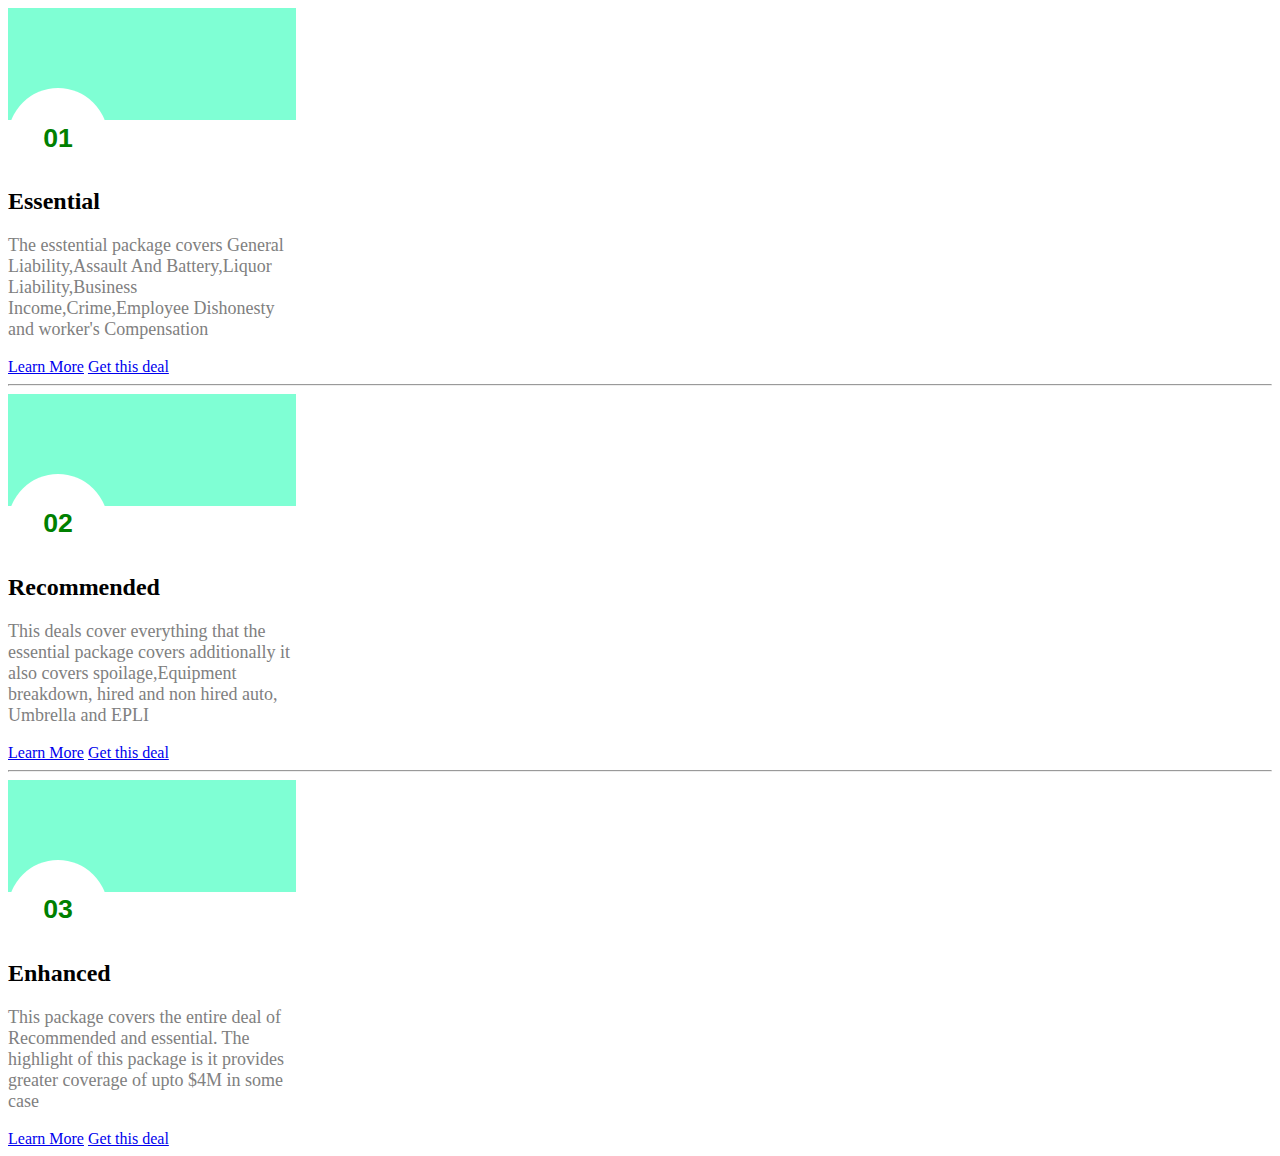
<file: not.html>
<!doctype html>
<html lang="en">
  <head>
    <meta charset="utf-8">
    <meta name="viewport" content="width=device-width, initial-scale=1">
    <title>Bootstrap demo</title>
    <link href="https://cdn.jsdelivr.net/npm/bootstrap@5.2.0-beta1/dist/css/bootstrap.min.css" rel="stylesheet" integrity="sha384-0evHe/X+R7YkIZDRvuzKMRqM+OrBnVFBL6DOitfPri4tjfHxaWutUpFmBp4vmVor" crossorigin="anonymous">
   <link rel="stylesheet" href="style/styles.css"> 
</head> 
  <body>
    <script src="https://cdn.jsdelivr.net/npm/bootstrap@5.2.0-beta1/dist/js/bootstrap.bundle.min.js" integrity="sha384-pprn3073KE6tl6bjs2QrFaJGz5/SUsLqktiwsUTF55Jfv3qYSDhgCecCxMW52nD2" crossorigin="anonymous"></script>

    <script src="https://cdn.jsdelivr.net/npm/@popperjs/core@2.11.5/dist/umd/popper.min.js" integrity="sha384-Xe+8cL9oJa6tN/veChSP7q+mnSPaj5Bcu9mPX5F5xIGE0DVittaqT5lorf0EI7Vk" crossorigin="anonymous"></script>
    <div class="card text-center m-auto" style="width: 18rem;">
        <div>
            <div style=" background-color: aquamarine; width: 100%; height:7rem;"></div>
            <button class="" style="width: 100px;height: 100px; border: none;background-color: white; position: relative;bottom: 2rem; color:green; border-radius:50%;"><h1 class="display-2">01</h1></button>
            <h2 class="card-subtitle" style="margin-top: -2rem;" >Essential</h2>

        </div>
   
        <div class="card-body ">
          <p class="card-text">The esstential package covers General Liability,Assault And Battery,Liquor Liability,Business Income,Crime,Employee Dishonesty and worker's Compensation</p>
          <a href="#" class="btn btn-primary">Learn More</a>
          <a href="#" class="btn btn-primary">Get this deal</a>
        </div>
      </div>
    
      <hr>
      <div class="card text-center m-auto" style="width: 18rem;">
        <div>
            <div style=" background-color: aquamarine; width: 100%; height:7rem;"></div>
            <button class="" style="width: 100px;height: 100px; border: none;background-color: white; position: relative;bottom: 2rem; color:green; border-radius:50%;"><h1 class="display-2">02</h1></button>
            <h2 class="card-subtitle" style="margin-top: -2rem;" >Recommended</h2>

        </div>
   
        <div class="card-body ">
<p class="card-text">This deals cover everything that the essential package covers additionally it also covers spoilage,Equipment breakdown, hired and non hired auto, Umbrella and EPLI</p>
            <a href="#" class="btn btn-primary">Learn More</a>
          <a href="#" class="btn btn-primary">Get this deal</a>
        </div>
      </div>
    
      <hr>
      <div class="card text-center m-auto" style="width: 18rem;">
        <div>
            <div style=" background-color: aquamarine; width: 100%; height:7rem;"></div>
            <button class="" style="width: 100px;height: 100px; border: none;background-color: white; position: relative;bottom: 2rem; color:green; border-radius:50%;"><h1 class="display-2">03</h1></button>
            <h2 class="card-subtitle" style="margin-top: -2rem;" >Enhanced</h2>

        </div>
   
        <div class="card-body ">
            <p class="card-text">This package covers the entire deal of Recommended and essential. The highlight of this package is it provides greater coverage of upto $4M in some case </p>
            <a href="#" class="btn btn-primary">Learn More</a>
          <a href="#" class="btn btn-primary">Get this deal</a>
        </div>
      </div>
    
    


    </body>
</file>
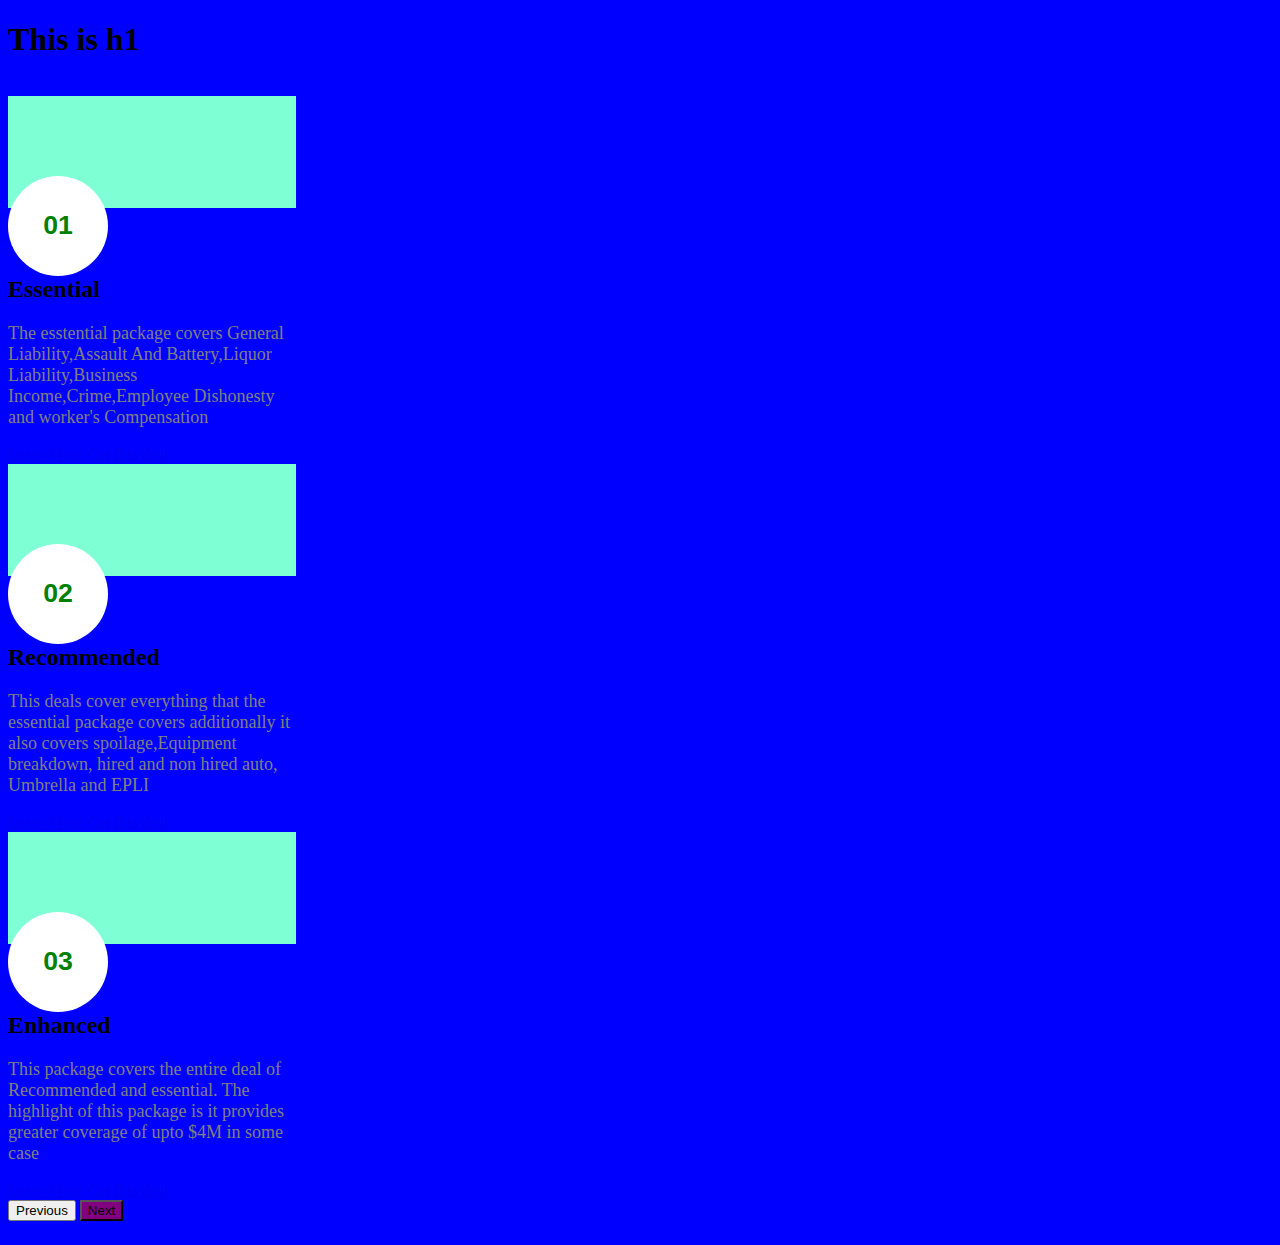
<file: notindex.html>
<!doctype html>
<html lang="en">
  <head>
    <meta charset="utf-8">
    <meta name="viewport" content="width=device-width, initial-scale=1">
    <title>Bootstrap demo</title>
    <link href="https://cdn.jsdelivr.net/npm/bootstrap@5.2.0-beta1/dist/css/bootstrap.min.css" rel="stylesheet" integrity="sha384-0evHe/X+R7YkIZDRvuzKMRqM+OrBnVFBL6DOitfPri4tjfHxaWutUpFmBp4vmVor" crossorigin="anonymous">
   <link rel="stylesheet" href="style/styles.css"> 
   <style>
    
    .carousel-control-next{
    
     background-color: purple;
    }
    body{
        background-color:blue;
    }
    
   </style> 
</head> 
  <body>
    <script src="https://cdn.jsdelivr.net/npm/bootstrap@5.2.0-beta1/dist/js/bootstrap.bundle.min.js" integrity="sha384-pprn3073KE6tl6bjs2QrFaJGz5/SUsLqktiwsUTF55Jfv3qYSDhgCecCxMW52nD2" crossorigin="anonymous"></script>

    <script src="https://cdn.jsdelivr.net/npm/@popperjs/core@2.11.5/dist/umd/popper.min.js" integrity="sha384-Xe+8cL9oJa6tN/veChSP7q+mnSPaj5Bcu9mPX5F5xIGE0DVittaqT5lorf0EI7Vk" crossorigin="anonymous"></script>
 <h1>This is h1</h1>
 <div id="carouselExampleIndicators" class="carousel slide" data-bs-ride="true">
    <div class="carousel-inner text-center">
      <div class="carousel-item active text-center">
        <div class="card text-center m-auto" style="width: 18rem;">
            <div>
                <div style=" background-color: aquamarine; width: 100%; height:7rem;"></div>
                <button class="" style="width: 100px;height: 100px; border: none;background-color: white; position: relative;bottom: 2rem; color:green; border-radius:50%;"><h1 class="display-2">01</h1></button>
                <h2 class="card-subtitle" style="margin-top: -2rem;" >Essential</h2>
    
            </div>
       
            <div class="card-body ">
              <p class="card-text">The esstential package covers General Liability,Assault And Battery,Liquor Liability,Business Income,Crime,Employee Dishonesty and worker's Compensation</p>
              <a href="#" class="btn btn-primary">Learn More</a>
              <a href="#" class="btn btn-primary">Get this deal</a>
            </div>
          </div>
        
      </div>
      <div class="carousel-item">
        <div class="card text-center m-auto" style="width: 18rem;">
            <div>
                <div style=" background-color: aquamarine; width: 100%; height:7rem;"></div>
                <button class="" style="width: 100px;height: 100px; border: none;background-color: white; position: relative;bottom: 2rem; color:green; border-radius:50%;"><h1 class="display-2">02</h1></button>
                <h2 class="card-subtitle" style="margin-top: -2rem;" >Recommended</h2>
    
            </div>
       
            <div class="card-body ">
    <p class="card-text">This deals cover everything that the essential package covers additionally it also covers spoilage,Equipment breakdown, hired and non hired auto, Umbrella and EPLI</p>
                <a href="#" class="btn btn-primary">Learn More</a>
              <a href="#" class="btn btn-primary">Get this deal</a>
            </div>
          </div>
        
      </div>
     
      <div class="carousel-item">
        <div class="card text-center m-auto" style="width: 18rem;">
            <div>
                <div style=" background-color: aquamarine; width: 100%; height:7rem;"></div>
                <button class="" style="width: 100px;height: 100px; border: none;background-color: white; position: relative;bottom: 2rem; color:green; border-radius:50%;"><h1 class="display-2">03</h1></button>
                <h2 class="card-subtitle" style="margin-top: -2rem;" >Enhanced</h2>
    
            </div>
       
            <div class="card-body ">
                <p class="card-text">This package covers the entire deal of Recommended and essential. The highlight of this package is it provides greater coverage of upto $4M in some case </p>
                <a href="#" class="btn btn-primary">Learn More</a>
              <a href="#" class="btn btn-primary">Get this deal</a>
            </div>
          </div>
           
      </div>
    </div>
    <button class="carousel-control-prev" type="button" data-bs-target="#carouselExampleIndicators" data-bs-slide="prev">
      <span class="carousel-control-prev-icon" aria-hidden="true"></span>
      <span class="visually-hidden">Previous</span>
    </button>
    <button class="carousel-control-next" type="button" data-bs-target="#carouselExampleIndicators" data-bs-slide="next">
      <span class="carousel-control-next-icon" aria-hidden="true"></span>
      <span class="visually-hidden">Next</span>
    </button>
  </div>
</body>
</file>
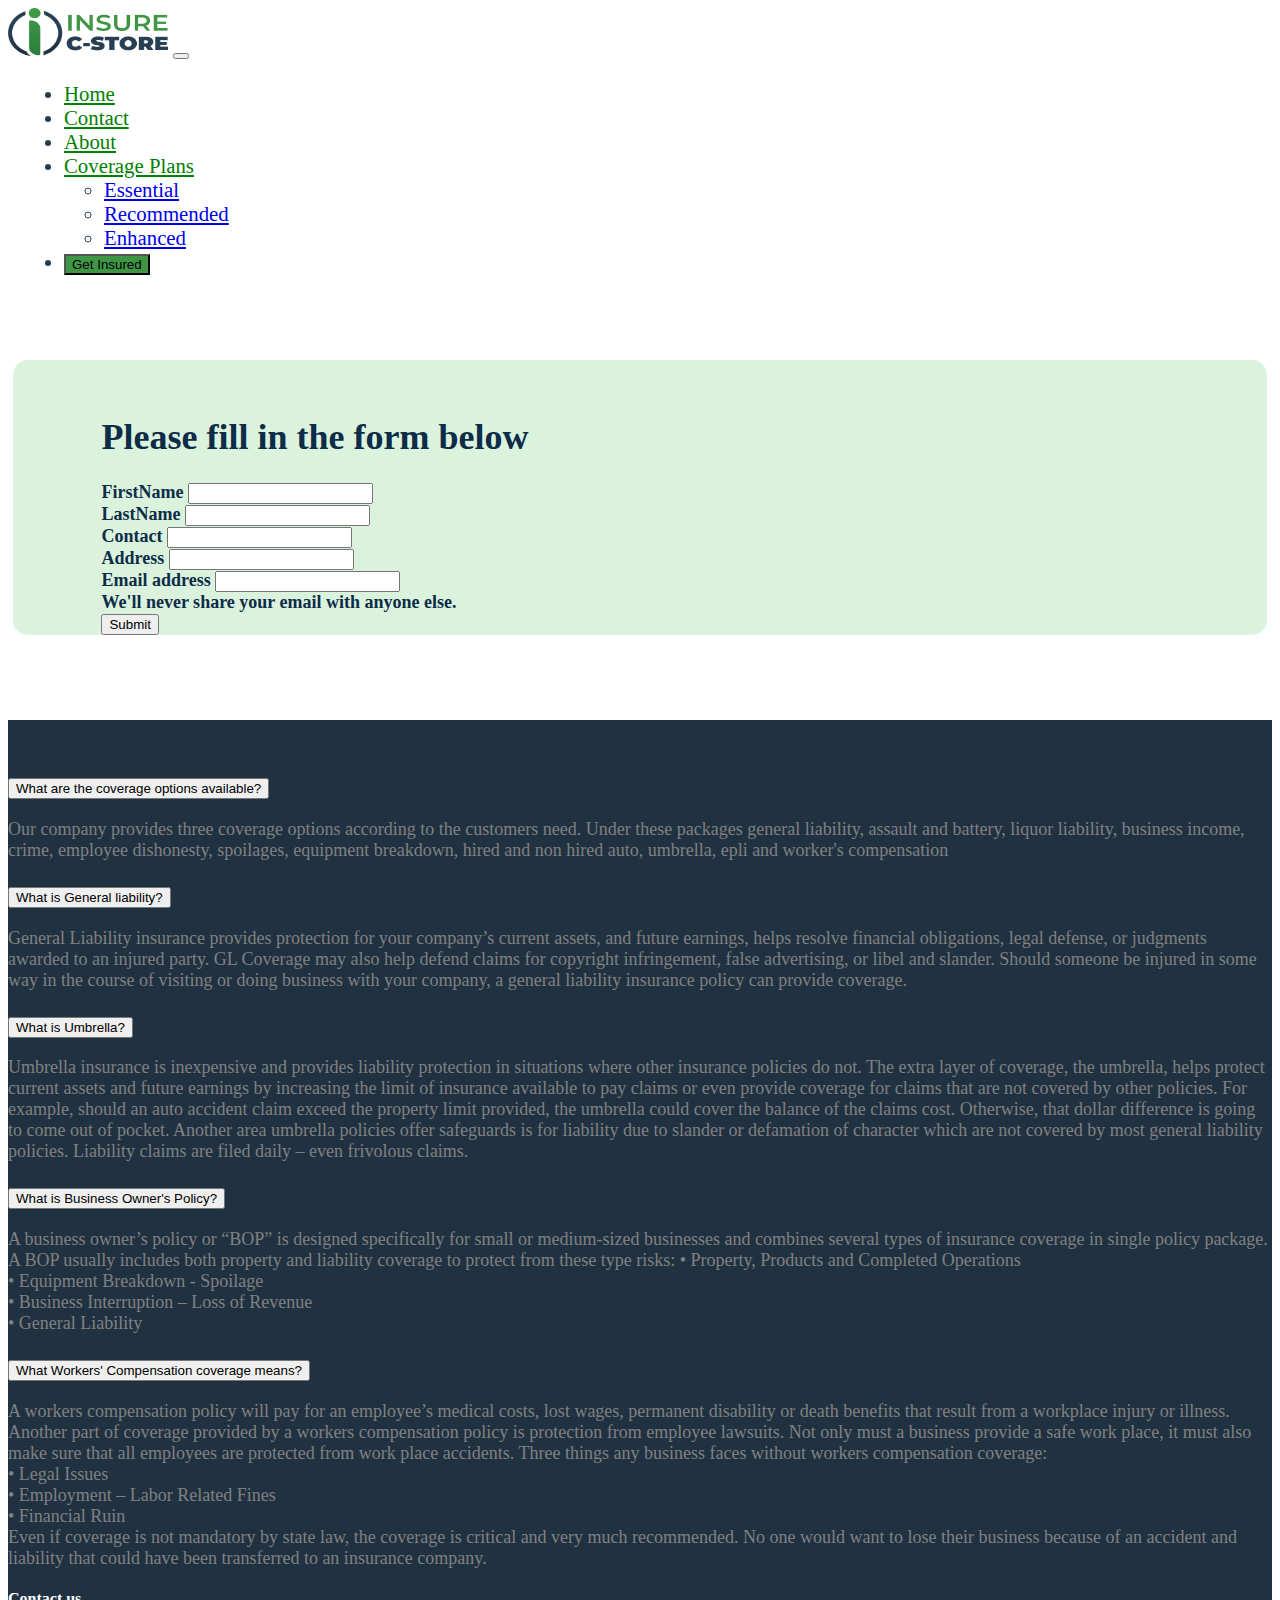
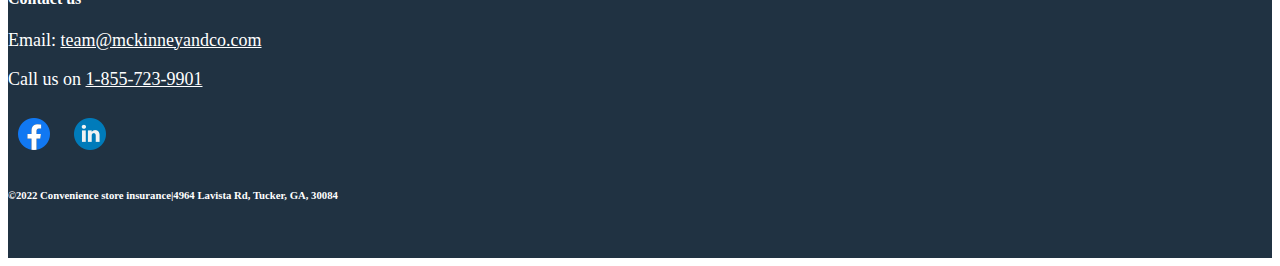
<file: quoteform.html>
<!doctype html>
<html lang="en">
  <head>
    <meta charset="utf-8">
    <meta name="viewport" content="width=device-width, initial-scale=1">
    <title>Bootstrap demo</title>
    <link href="https://cdn.jsdelivr.net/npm/bootstrap@5.2.0-beta1/dist/css/bootstrap.min.css" rel="stylesheet" integrity="sha384-0evHe/X+R7YkIZDRvuzKMRqM+OrBnVFBL6DOitfPri4tjfHxaWutUpFmBp4vmVor" crossorigin="anonymous">
    <link rel="stylesheet" href="style/styles.css">  
</head> 
  <body>
    <script src="https://cdn.jsdelivr.net/npm/bootstrap@5.2.0-beta1/dist/js/bootstrap.bundle.min.js" integrity="sha384-pprn3073KE6tl6bjs2QrFaJGz5/SUsLqktiwsUTF55Jfv3qYSDhgCecCxMW52nD2" crossorigin="anonymous"></script>

    <script src="https://cdn.jsdelivr.net/npm/@popperjs/core@2.11.5/dist/umd/popper.min.js" integrity="sha384-Xe+8cL9oJa6tN/veChSP7q+mnSPaj5Bcu9mPX5F5xIGE0DVittaqT5lorf0EI7Vk" crossorigin="anonymous"></script>
 
    <nav class="navbar navbar-expand-lg bg-light ">
      <div class="container-fluid">
        <a class="navbar-brand" href="index.html"><img src="assets/Insure C-Store - Color Logo, Transparent.png" alt=""></a>
        <button class="navbar-toggler" type="button" data-bs-toggle="collapse" data-bs-target="#navbarNav" aria-controls="navbarNav" aria-expanded="false" aria-label="Toggle navigation">
          <span class="navbar-toggler-icon"></span>
        </button>
        <div class="collapse navbar-collapse" id="navbarNav">
          <ul class="navbar-nav ms-auto  ">
            <li class="nav-item">
              <a class="nav-link active" href="index.html">Home</a>
            </li>
            <li class="nav-item">
              <a class="nav-link active" href="contact.html">Contact</a>
            </li>
            <li class="nav-item">
              <a class="nav-link active" href="aboutus.html">About</a>
            </li>
            <li class="nav-item dropdown">
              <a class="nav-link dropdown-toggle" href="#
              " role="button" data-bs-toggle="dropdown" aria-expanded="false">
                Coverage Plans
              </a>
              <ul class="dropdown-menu">
                <li><a class="dropdown-item" href="essential.html">Essential</a></li>
                <li><a class="dropdown-item" href="recommended.html">Recommended</a></li>
                <li><a class="dropdown-item" href="enhanced.html">Enhanced</a></li>
              </ul>
            </li>
          

            <li class="nav-item">
              <a href="quoteform.html"><button class="btn btn-primary btn-lg"> Get Insured</button></a> 
          </li>
          </ul>
        </div>
      </div>
    </nav>

    <div class="container formcontainer">
       <h1 class="text-center mb-4">Please fill in the form below</h1>
        <form>
      
        <div class="mb-3">
            <label for="firstname" class="form-label">
                FirstName
            </label>
            <input type="text" class="form-control" name="" id="firstname">
        </div>
      
        <div class="mb-3">
            <label for="LastName" class="form-label">
                LastName
            </label>
            <input type="text" class="form-control" name="" id="LastName">
        </div>

        <div class="mb-3">
            <label for="Contact" class="form-label">
                Contact
            </label>
            <input type="tel" class="form-control" name="" id="Contact">
        </div>
        <div class="mb-3">
            <label for="Address" class="form-label">
                Address
            </label>
            <input type="text" class="form-control" name="" id="Address">
        </div>


        <div class="mb-3">
          <label for="exampleInputEmail1" class="form-label">Email address</label>
          <input type="email" class="form-control" id="exampleInputEmail1" aria-describedby="emailHelp">
          <div id="emailHelp" class="form-text">We'll never share your email with anyone else.</div>
        </div>
<div class="text-center">
        <button class="btn btn-lg btn-primary mb-4">Submit</button>
    </div>


    </form>
</div>



    
    <div class="container-fluid footerclass">
        <footer class="text-center">
          <div class="accordion text-start mb-5" id="accordionExample">
            <div class="accordion-item">
              <h2 class="accordion-header" id="headingOne">
                <button class="accordion-button" type="button" data-bs-toggle="collapse" data-bs-target="#collapseOne" aria-expanded="true" aria-controls="collapseOne">
                   What are the coverage options available?
                </button>
              </h2>
              <div id="collapseOne" class="accordion-collapse collapse " aria-labelledby="headingOne" data-bs-parent="#accordionExample">
                <div class="accordion-body">
                  <p>Our company provides three coverage options according to the customers need. Under these packages general liability, assault and battery, liquor liability, business income, crime, employee dishonesty, spoilages, equipment breakdown, hired and non hired auto, umbrella, epli and worker's compensation</p>
                </div>
              </div>
            </div>
            <div class="accordion-item">
              <h2 class="accordion-header" id="headingTwo">
                <button class="accordion-button collapsed" type="button" data-bs-toggle="collapse" data-bs-target="#collapseTwo" aria-expanded="false" aria-controls="collapseTwo">
                   What is General liability?
                </button>
              </h2>
              <div id="collapseTwo" class="accordion-collapse collapse" aria-labelledby="headingTwo" data-bs-parent="#accordionExample">
                <div class="accordion-body">
                  <p>General Liability insurance provides protection for your company’s current assets, and future earnings, helps resolve financial obligations, legal defense, or judgments awarded to an injured party. GL Coverage may also help defend claims for copyright infringement, false advertising, or libel and slander. Should someone be injured in some way in the course of visiting or doing business with your company, a general liability insurance policy can provide coverage.</p>
                </div>
              </div>
            </div>
            <div class="accordion-item">
              <h2 class="accordion-header" id="headingThree">
                <button class="accordion-button collapsed" type="button" data-bs-toggle="collapse" data-bs-target="#collapseThree" aria-expanded="false" aria-controls="collapseThree">
           What is Umbrella?
                </button>
              </h2>
              <div id="collapseThree" class="accordion-collapse collapse" aria-labelledby="headingThree" data-bs-parent="#accordionExample">
                <div class="accordion-body">
                  <p>Umbrella insurance is inexpensive and provides liability protection in situations where other insurance policies do not. The extra layer of coverage, the umbrella, helps protect current assets and future earnings by increasing the limit of insurance available to pay claims or even provide coverage for claims that are not covered by other policies. For example, should an auto accident claim exceed the property limit provided, the umbrella could cover the balance of the claims cost. Otherwise, that dollar difference is going to come out of pocket. Another area umbrella policies offer safeguards is for liability due to slander or defamation of character which are not covered by most general liability policies. Liability claims are filed daily – even frivolous claims.</p>
                </div>
              </div>
            </div>
            <div class="accordion-item">
              <h2 class="accordion-header" id="headingFour">
                <button class="accordion-button collapsed" type="button" data-bs-toggle="collapse" data-bs-target="#collapseFour" aria-expanded="false" aria-controls="collapseFour">
           
          What is Business Owner's Policy?
                </button>
              </h2>
              <div id="collapseFour" class="accordion-collapse collapse" aria-labelledby="headingFour" data-bs-parent="#accordionExample">
                <div class="accordion-body">
                      <p>A business owner’s policy or “BOP” is designed specifically for small or medium-sized businesses and combines several types of insurance coverage in single policy package. A BOP usually includes both property and liability coverage to protect from these type risks:
          
          • Property, Products and Completed Operations <br>
          • Equipment Breakdown - Spoilage<br>
          • Business Interruption – Loss of Revenue <br>
          • General Liability</p>
                </div>
              </div>
            </div>
          
          
            <div class="accordion-item">
              <h2 class="accordion-header" id="headingFive">
                <button class="accordion-button collapsed" type="button" data-bs-toggle="collapse" data-bs-target="#collapseFive" aria-expanded="false" aria-controls="collapseFive">
           
          What Workers' Compensation coverage means?
                 </button>
              </h2>
              <div id="collapseFive" class="accordion-collapse collapse" aria-labelledby="headingFive" data-bs-parent="#accordionExample">
                <div class="accordion-body">
                      <p>
                          A workers compensation policy will pay for an employee’s medical costs, lost wages, permanent disability or death benefits that result from a workplace injury or illness. Another part of coverage provided by a workers compensation policy is protection from employee lawsuits. Not only must a business provide a safe work place, it must also make sure that all employees are protected from work place accidents. Three things any business faces without workers compensation coverage:
          <br>
          • Legal Issues
          <br>• Employment – Labor Related Fines
          <br>• Financial Ruin
          <br>
          Even if coverage is not mandatory by state law, the coverage is critical and very much recommended. No one would want to lose their business because of an accident and liability that could have been transferred to an insurance company.
              </p>
                </div>
              </div>
            </div>
          </div>
      
          <div class="contact">
            <h4>Contact us </h4>
            <p>Email: <a href="mailto:team@mckinneyandco.com">team@mckinneyandco.com</a> </p>
            <p>Call us on <a href="tel:1-855-723-9901">1-855-723-9901</a></p>
          <a href="https://www.facebook.com/mckinneyinsure/"><img class="img-fluid" src="assets/facebook.png" alt=""></a>
            <a href="https://www.linkedin.com/company/mckinney-and-co-insurance" ><img class="img-fluid" src="assets/linkedin.png" alt=""></a>
        </div>
          <h6>&copy;2022 Convenience store insurance|4964 Lavista Rd, Tucker, GA, 30084	</h6>
        </footer>
      </div> 
          
        </body>
</file>
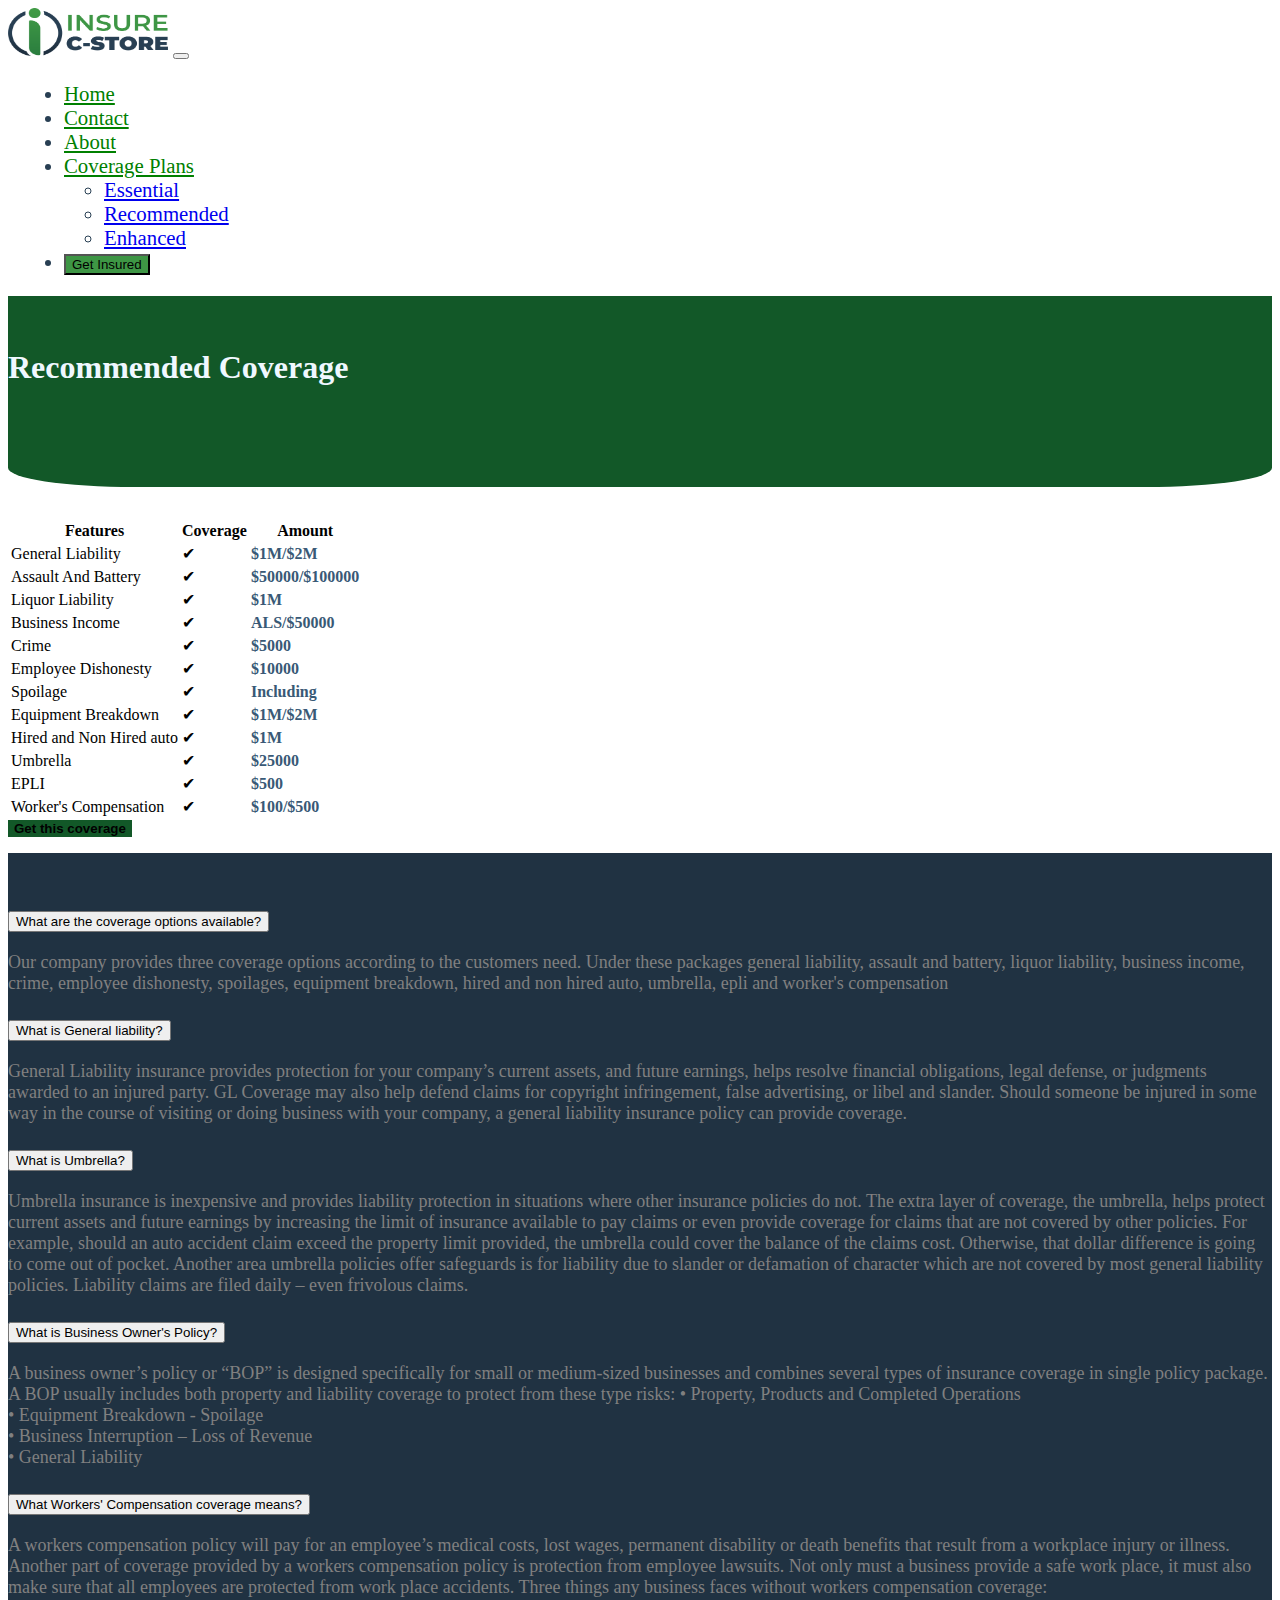
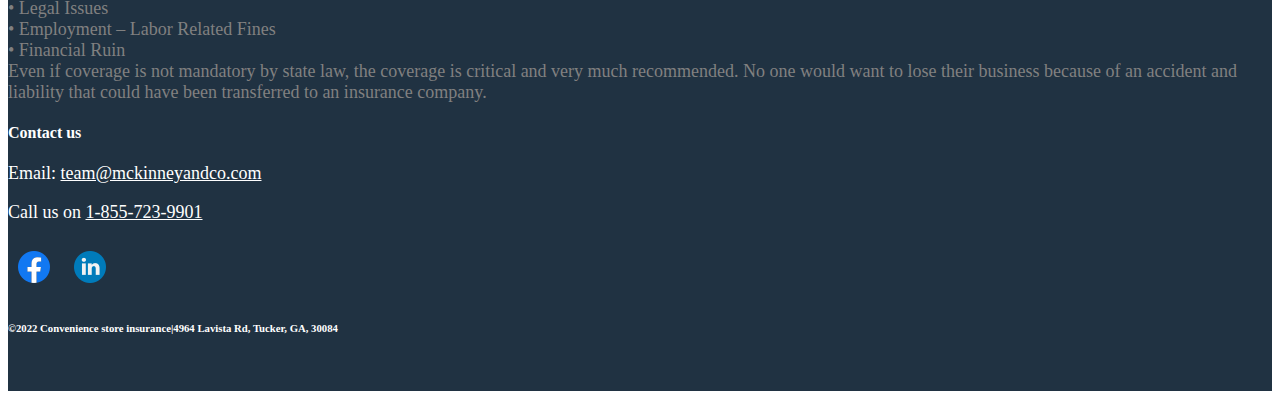
<file: recommended.html>
<!doctype html>
<html lang="en">
  <head>
    <meta charset="utf-8">
    <meta name="viewport" content="width=device-width, initial-scale=1">
    <title>Bootstrap demo</title>
    <link href="https://cdn.jsdelivr.net/npm/bootstrap@5.2.0-beta1/dist/css/bootstrap.min.css" rel="stylesheet" integrity="sha384-0evHe/X+R7YkIZDRvuzKMRqM+OrBnVFBL6DOitfPri4tjfHxaWutUpFmBp4vmVor" crossorigin="anonymous">
    <link rel="stylesheet" href="style/styles.css">  
</head> 
  <body>
    <script src="https://cdn.jsdelivr.net/npm/bootstrap@5.2.0-beta1/dist/js/bootstrap.bundle.min.js" integrity="sha384-pprn3073KE6tl6bjs2QrFaJGz5/SUsLqktiwsUTF55Jfv3qYSDhgCecCxMW52nD2" crossorigin="anonymous"></script>

    <script src="https://cdn.jsdelivr.net/npm/@popperjs/core@2.11.5/dist/umd/popper.min.js" integrity="sha384-Xe+8cL9oJa6tN/veChSP7q+mnSPaj5Bcu9mPX5F5xIGE0DVittaqT5lorf0EI7Vk" crossorigin="anonymous"></script>
 
    <nav class="navbar navbar-expand-lg bg-light ">
      <div class="container-fluid">
        <a class="navbar-brand" href="index.html"><img src="assets/Insure C-Store - Color Logo, Transparent.png" alt=""></a>
        <button class="navbar-toggler" type="button" data-bs-toggle="collapse" data-bs-target="#navbarNav" aria-controls="navbarNav" aria-expanded="false" aria-label="Toggle navigation">
          <span class="navbar-toggler-icon"></span>
        </button>
        <div class="collapse navbar-collapse" id="navbarNav">
          <ul class="navbar-nav ms-auto  ">
            <li class="nav-item">
              <a class="nav-link active" href="index.html">Home</a>
            </li>
            <li class="nav-item">
              <a class="nav-link active" href="contact.html">Contact</a>
            </li>
            <li class="nav-item">
              <a class="nav-link active" href="aboutus.html">About</a>
            </li>
            <li class="nav-item dropdown">
              <a class="nav-link dropdown-toggle" href="#
              " role="button" data-bs-toggle="dropdown" aria-expanded="false">
                Coverage Plans
              </a>
              <ul class="dropdown-menu">
                <li><a class="dropdown-item" href="essential.html">Essential</a></li>
                <li><a class="dropdown-item" href="recommended.html">Recommended</a></li>
                <li><a class="dropdown-item" href="enhanced.html">Enhanced</a></li>
              </ul>
            </li>
          

            <li class="nav-item">
              <a href="quoteform.html"><button class="btn btn-primary btn-lg"> Get Insured</button></a> 
          </li>
          </ul>
        </div>
      </div>
    </nav>


    <div class="Essentialcoverage">
        <h1 class="display-2 text-center ">Recommended Coverage</h1>
    </div>

    <table class="table text-center">
        <thead>
         <tr>
           
           <th scope="col">Features</th>
           <th scope="col">Coverage</th>
           <th scope="col">Amount</th>
         </tr>
       </thead>
       <tbody>
         <tr>
           <td>General Liability </td>
           <td>&#10004;</td>
           <td class="amount">$1M/$2M</td>
         </tr>
        
        <tr>
           <td>Assault And Battery </td>
           <td>&#10004;</td>
           <td class="amount">$50000/$100000</td>
         </tr>
        
        <tr>
           <td>Liquor Liability </td>
           <td>&#10004;</td>
           <td class="amount">$1M</td>
         </tr>
        
        <tr>
           <td>Business Income </td>
           <td>&#10004;</td>
           <td class="amount">ALS/$50000</td>
         </tr>
        
        <tr>
           <td>Crime </td>
           <td>&#10004;</td>
           <td class="amount">$5000</td>
         </tr>
        
        <tr>
           <td>Employee Dishonesty </td>
           <td>&#10004;</td>
           <td class="amount">$10000</td>
         </tr>
        
        <tr>
           <td>Spoilage </td>
       <td>&#10004;</td>
           <td class="amount">Including</td>
         </tr>
        
        <tr>
           <td>Equipment Breakdown </td>
           <td>&#10004;</td>
           <td class="amount">$1M/$2M</td>
         </tr>
        
        <tr>
           <td>Hired and Non Hired auto </td>
           <td>&#10004;</td>
           <td class="amount">$1M</td>
         </tr>
        
        <tr>
           <td>Umbrella </td>
           <td>&#10004;</td>
           <td class="amount">$25000</td>
         </tr>
        
        <tr>
           <td>EPLI</td>
           <td>&#10004;</td>
           <td class="amount">$500</td>
         </tr>
        
        <tr>
           <td>Worker's Compensation</td>
           <td>&#10004;</td>
           <td class="amount">$100/$500</td>
         </tr>
        
       </tbody>
     </table>
     <div class="text-center ">
    <button class=" text-center cvbtn btn btn-primary btn-lg">Get this coverage</button>
</div> 
      

    
<div class="container-fluid footerclass">
  <footer class="text-center">
    <div class="accordion text-start mb-5" id="accordionExample">
      <div class="accordion-item">
        <h2 class="accordion-header" id="headingOne">
          <button class="accordion-button" type="button" data-bs-toggle="collapse" data-bs-target="#collapseOne" aria-expanded="true" aria-controls="collapseOne">
             What are the coverage options available?
          </button>
        </h2>
        <div id="collapseOne" class="accordion-collapse collapse " aria-labelledby="headingOne" data-bs-parent="#accordionExample">
          <div class="accordion-body">
            <p>Our company provides three coverage options according to the customers need. Under these packages general liability, assault and battery, liquor liability, business income, crime, employee dishonesty, spoilages, equipment breakdown, hired and non hired auto, umbrella, epli and worker's compensation</p>
          </div>
        </div>
      </div>
      <div class="accordion-item">
        <h2 class="accordion-header" id="headingTwo">
          <button class="accordion-button collapsed" type="button" data-bs-toggle="collapse" data-bs-target="#collapseTwo" aria-expanded="false" aria-controls="collapseTwo">
             What is General liability?
          </button>
        </h2>
        <div id="collapseTwo" class="accordion-collapse collapse" aria-labelledby="headingTwo" data-bs-parent="#accordionExample">
          <div class="accordion-body">
            <p>General Liability insurance provides protection for your company’s current assets, and future earnings, helps resolve financial obligations, legal defense, or judgments awarded to an injured party. GL Coverage may also help defend claims for copyright infringement, false advertising, or libel and slander. Should someone be injured in some way in the course of visiting or doing business with your company, a general liability insurance policy can provide coverage.</p>
          </div>
        </div>
      </div>
      <div class="accordion-item">
        <h2 class="accordion-header" id="headingThree">
          <button class="accordion-button collapsed" type="button" data-bs-toggle="collapse" data-bs-target="#collapseThree" aria-expanded="false" aria-controls="collapseThree">
     What is Umbrella?
          </button>
        </h2>
        <div id="collapseThree" class="accordion-collapse collapse" aria-labelledby="headingThree" data-bs-parent="#accordionExample">
          <div class="accordion-body">
            <p>Umbrella insurance is inexpensive and provides liability protection in situations where other insurance policies do not. The extra layer of coverage, the umbrella, helps protect current assets and future earnings by increasing the limit of insurance available to pay claims or even provide coverage for claims that are not covered by other policies. For example, should an auto accident claim exceed the property limit provided, the umbrella could cover the balance of the claims cost. Otherwise, that dollar difference is going to come out of pocket. Another area umbrella policies offer safeguards is for liability due to slander or defamation of character which are not covered by most general liability policies. Liability claims are filed daily – even frivolous claims.</p>
          </div>
        </div>
      </div>
      <div class="accordion-item">
        <h2 class="accordion-header" id="headingFour">
          <button class="accordion-button collapsed" type="button" data-bs-toggle="collapse" data-bs-target="#collapseFour" aria-expanded="false" aria-controls="collapseFour">
     
    What is Business Owner's Policy?
          </button>
        </h2>
        <div id="collapseFour" class="accordion-collapse collapse" aria-labelledby="headingFour" data-bs-parent="#accordionExample">
          <div class="accordion-body">
                <p>A business owner’s policy or “BOP” is designed specifically for small or medium-sized businesses and combines several types of insurance coverage in single policy package. A BOP usually includes both property and liability coverage to protect from these type risks:
    
    • Property, Products and Completed Operations <br>
    • Equipment Breakdown - Spoilage<br>
    • Business Interruption – Loss of Revenue <br>
    • General Liability</p>
          </div>
        </div>
      </div>
    
    
      <div class="accordion-item">
        <h2 class="accordion-header" id="headingFive">
          <button class="accordion-button collapsed" type="button" data-bs-toggle="collapse" data-bs-target="#collapseFive" aria-expanded="false" aria-controls="collapseFive">
     
    What Workers' Compensation coverage means?
           </button>
        </h2>
        <div id="collapseFive" class="accordion-collapse collapse" aria-labelledby="headingFive" data-bs-parent="#accordionExample">
          <div class="accordion-body">
                <p>
                    A workers compensation policy will pay for an employee’s medical costs, lost wages, permanent disability or death benefits that result from a workplace injury or illness. Another part of coverage provided by a workers compensation policy is protection from employee lawsuits. Not only must a business provide a safe work place, it must also make sure that all employees are protected from work place accidents. Three things any business faces without workers compensation coverage:
    <br>
    • Legal Issues
    <br>• Employment – Labor Related Fines
    <br>• Financial Ruin
    <br>
    Even if coverage is not mandatory by state law, the coverage is critical and very much recommended. No one would want to lose their business because of an accident and liability that could have been transferred to an insurance company.
        </p>
          </div>
        </div>
      </div>
    </div>

    <div class="contact">
      <h4>Contact us </h4>
      <p>Email: <a href="mailto:team@mckinneyandco.com">team@mckinneyandco.com</a> </p>
      <p>Call us on <a href="tel:1-855-723-9901">1-855-723-9901</a></p>
    <a href="https://www.facebook.com/mckinneyinsure/"><img class="img-fluid" src="assets/facebook.png" alt=""></a>
      <a href="https://www.linkedin.com/company/mckinney-and-co-insurance" ><img class="img-fluid" src="assets/linkedin.png" alt=""></a>
  </div>
    <h6>&copy;2022 Convenience store insurance|4964 Lavista Rd, Tucker, GA, 30084	</h6>
  </footer>
</div>

  </body>
</file>
<file: style/styles.css>
/* animation of top section */

              
@keyframes slideInFromLeft {
  0% {
    transform: translateY(-100%);
  }
  100% {
    transform: translateY(0);
  }
}

.animateall {  
  /* This section calls the slideInFromLeft animation we defined above */
  animation: 0.5s ease-in-out 0s 1 slideInFromLeft;
}



.here{
    background-image: linear-gradient(rgba(108, 255, 238, 0.5), rgba(136, 219, 155, 0.5)),url('background.jpg');
    background-position: center;
    background-repeat: no-repeat;
    background-size: cover;
  }


  .tophead{
    font-weight: bolder;
    color:#395976;
  
  }
  .animate-charcter
  { 
    margin-top: 2rem;
    font-weight: bolder; 
    text-transform: uppercase;
     background-image: linear-gradient(
      -225deg,
      /* #3e9645 0%,
      #3e9645 29%,
      #3e9645 67%,
      white 100% */
      #416687   0%,
     #0c2c48 100%
      );
    background-size: auto auto;
    background-clip: border-box;
    background-size: 200% auto;
    color: #fff;
    background-clip: text;
    /* text-fill-color: transparent; */
    -webkit-background-clip: text;
    -webkit-text-fill-color: transparent;
    animation: textclip 4s linear infinite;
    display: inline-block;
      
  }
  
  @keyframes textclip {
    to {
      background-position: 200% center;
    }
  }
  
  .h3oftop{
  color: #125828;
  font-weight: 500;
  
  }
  
  .col-md-12 h4{
  font-weight:400;
  color: rgb(14, 76, 121);
  margin-bottom: 2rem;
  }
  
  .col-md-12 button{
    font-weight: bolder;
    font-size: 1.5rem; 
    height: 4rem;
     width: 11rem;
    margin-bottom: 5rem;
  background-color: #125828;
  border: none;
  }
  
  .btn-primary:hover{
    background-color: green;
  
  }
  
  .navbar{
    font-size: 1.3rem;
      
  }
  .nav-link{
    color: green;
  }
  .nav-item{
    
    margin-left: 1rem;
    font-weight: 500;
    color: #283f53;
  }
  
  .nav-item button{
    background-color:#3e9645;
  }
  
  .navbar-brand img{
      width: 10rem;
      height: 3rem;
  }

  #whyus{
    text-align: center;
    margin-top: 10%;
  }
  #whyus span{
    color: #3e9645;
  }
   #whyus p{
    font-size: large;
    padding-left: 15%;
   padding-right: 15% ;    
   color: grey;
   margin-bottom: 4rem;
}

#whyus h1{

    margin-bottom: 4%;
    font-weight: 600;
}

.affordableimage{
width: 100px;
height: 100px;
margin-bottom: 50px;
}

.body1{
    display: flex;
    justify-content: center;
    align-items: center;
    background-color:#416687;
    padding: 1% 5% 2% 5% ;
}

.body1 h1{
    margin-top:2rem ;
    color: #fff;
    width: 0ch;
    overflow: hidden;
    white-space: nowrap;
    animation: text1 6s infinite;
    border-right: 2px solid white;
}

@keyframes text1 {
    0%{
        width: 0ch;
    }
    50%{
        width:35ch;
    }
    
}

.quotebutton{
    background-color: #3e9645;
    border: none;
}


.testimonialsection{
    margin-top: 2rem;
   border:10px solid white;
}

.testimonialsection p{
    margin-top:2rem ;
    font-size: larg;
    line-height: 0%;
    color: #416687;
}

.testimonialsection hr{
    width: 10rem;
    border: 4px solid #3e9645;
    
   
}

.ccc{
    height:400px;
    width: 100%;
    margin-bottom: 5rem;
}

#services{
  margin-top: 2rem;
  margin-bottom: 4rem;
}

.sidepanel{
  
  color:black;
  margin-top: 2rem;
}
.sidepanel h1{
  font-weight: bolder;
}
.sidepanel span{
  color: #3e9645;
}
.sidepanelleft img{
  margin-top: 2rem;

  /* height: 150px; */
}
.sidepanelleft h4{
  font-weight: 700;
}

p{
  font-size: large;
  color: grey;
}

#reachoutbtn{
  font-weight: bold;
  margin-top: 1rem;
  background-color: #283f53;
  color:white;
  border: none;
}
#reachoutbtn:hover{
  background-color: #416687;
}

#plans span{
  font-weight: bold;
  color:#283f53;
}

#plans h1{
  font-weight: bold;
}

.headingofcoverage{
  color: #125828;
  font-weight: 600;
  font-size: 1.6rem;
}
.amount{
  color: #395976;
  font-weight: bolder;
}
/* .lastcoverage{
  margin: auto;
  margin-bottom: 3rem;
}

.offering{
  margin-top: 2rem;
}
.offering:hover{
  text-align: center;
}
.ing:hover{
  background-color: #283f53;

}

.card-title{
  text-align: center;
  margin-top: 4px;
  font-weight: bold;
  font-size: x-large;
}

.card-footer{
 text-align: center;
} */

.hr{
  border-top: 10px dotted rgb(1, 63, 1);
  width: 200px;
  margin: auto;
  margin-bottom: 2rem;
}

#plans{
  margin-bottom: 2rem;
}

.carousel{

  padding-top: 1rem;
  padding-bottom: 1rem;
}

.cardtopdiv1{
  background-color:#416687;
   width: 100%;
    height:7rem;
}

.btnofcarddiv{
  width: 100px;
  height: 100px; 
  border: none;
  background-color: white; 
  position: relative;
  bottom: 2rem; 
  color:green;
   border-radius:50%;
}

.lmbtn{
  background-color: #3e9645;
  border: none;
}
.gtdbtn{
  background-color: #0c2c48;
  border: none;
}
.gtdbtn:hover{
  background-color:#416687;
}

.carousel-control-prev-icon {
  background-color:#0c2c48;
}

.carousel-control-next-icon{
  background-color:#0c2c48;
}


.footerclass{
  padding-top: 2rem;
  padding-bottom: 2rem;
  background-color:#203242;
  color: white;
}

.contact p{
  color: #fff;
}
.contact a{
  color: #fff;
}
.contact a:hover{
  color:#77B57C;
}
.contact img{
  padding:10px;
}




/* Essential page */

.Essentialcoverage{
  font-weight: 700;
  color: aliceblue;
  background-color: #125828;
  padding-top: 2rem;
  padding-bottom: 5rem;
  border-bottom-left-radius: 10%;
  border-bottom-right-radius: 10%;
 margin-bottom: 2rem;
}

.cvbtn{
  background-color: #125828;
  border: none;
  margin-bottom: 1rem;
  font-weight: bolder;
}
.cvbtn:hover{
  background-color:green;
}




/* contactus */

.contactustop{
  background-position: center;
  background-repeat: no-repeat;
  background-size:contain ;
  background-image: url('../assets/operator.png');

  width: 100%;
}

.cstop h1{
padding: 10% 0;
font-weight: bold;
color: #395976;
}

              
@keyframes slideInFromright {
  0% {
    transform: translateX(-100%);
  }
  100% {
    transform: translateY(0);
  }
}

.cstopall {  
  /* This section calls the slideInFromLeft animation we defined above */
  animation: 1s ease-in-out 0s 1 slideInFromright;
}



.cstop{
  background-image: linear-gradient(rgba(108, 255, 238, 0.5), rgba(136, 219, 155, 0.5));
}

.mdcontact{
  margin-top: 2rem;
  margin-bottom: 2rem;
}

.mdcontactelements h4{
  margin-top: 2rem;
}

.mdcontactelements a{
  color: #416687;
  text-decoration: none;
font-weight: bolder;
}
.mdcontactelements img{ 
  margin-top: 1rem;
   margin-bottom: 1rem;
}

.mdcontactelements p{
color: #416687;
font-weight: bolder;
}



/* aboutus */
.aboutustop{
  margin-bottom: 3rem;
}

.aboutustop h1{
  padding-top: 7%;
  font-weight: 500;
  color: #203242;

}

.aboutustop span{
  color: #3e9645;
}

.aboutustop h3{
  margin-top: 2rem;
  color: #416687;
}

.mission{
  margin-top: 2rem;
}

.mission hr{
  margin-top: -5px;
  width: 10rem;
  border-top: 5px solid #125828;
}

.detailofus span{
  color: #395976;
  font-weight: bold;
}

.detailofus{
  margin-bottom: 5rem;
}


/* form */

.formcontainer{
  padding-top: 2rem;
  padding-left:7% ;
padding-right: 7%;
  margin: 5rem auto;
  background-color:#dbf3dd;
  color:#0c2c48 ;
  font-size: large;
  font-weight: 600;
  border-radius: 20px;
  border: 5px solid white;
}
</file>
